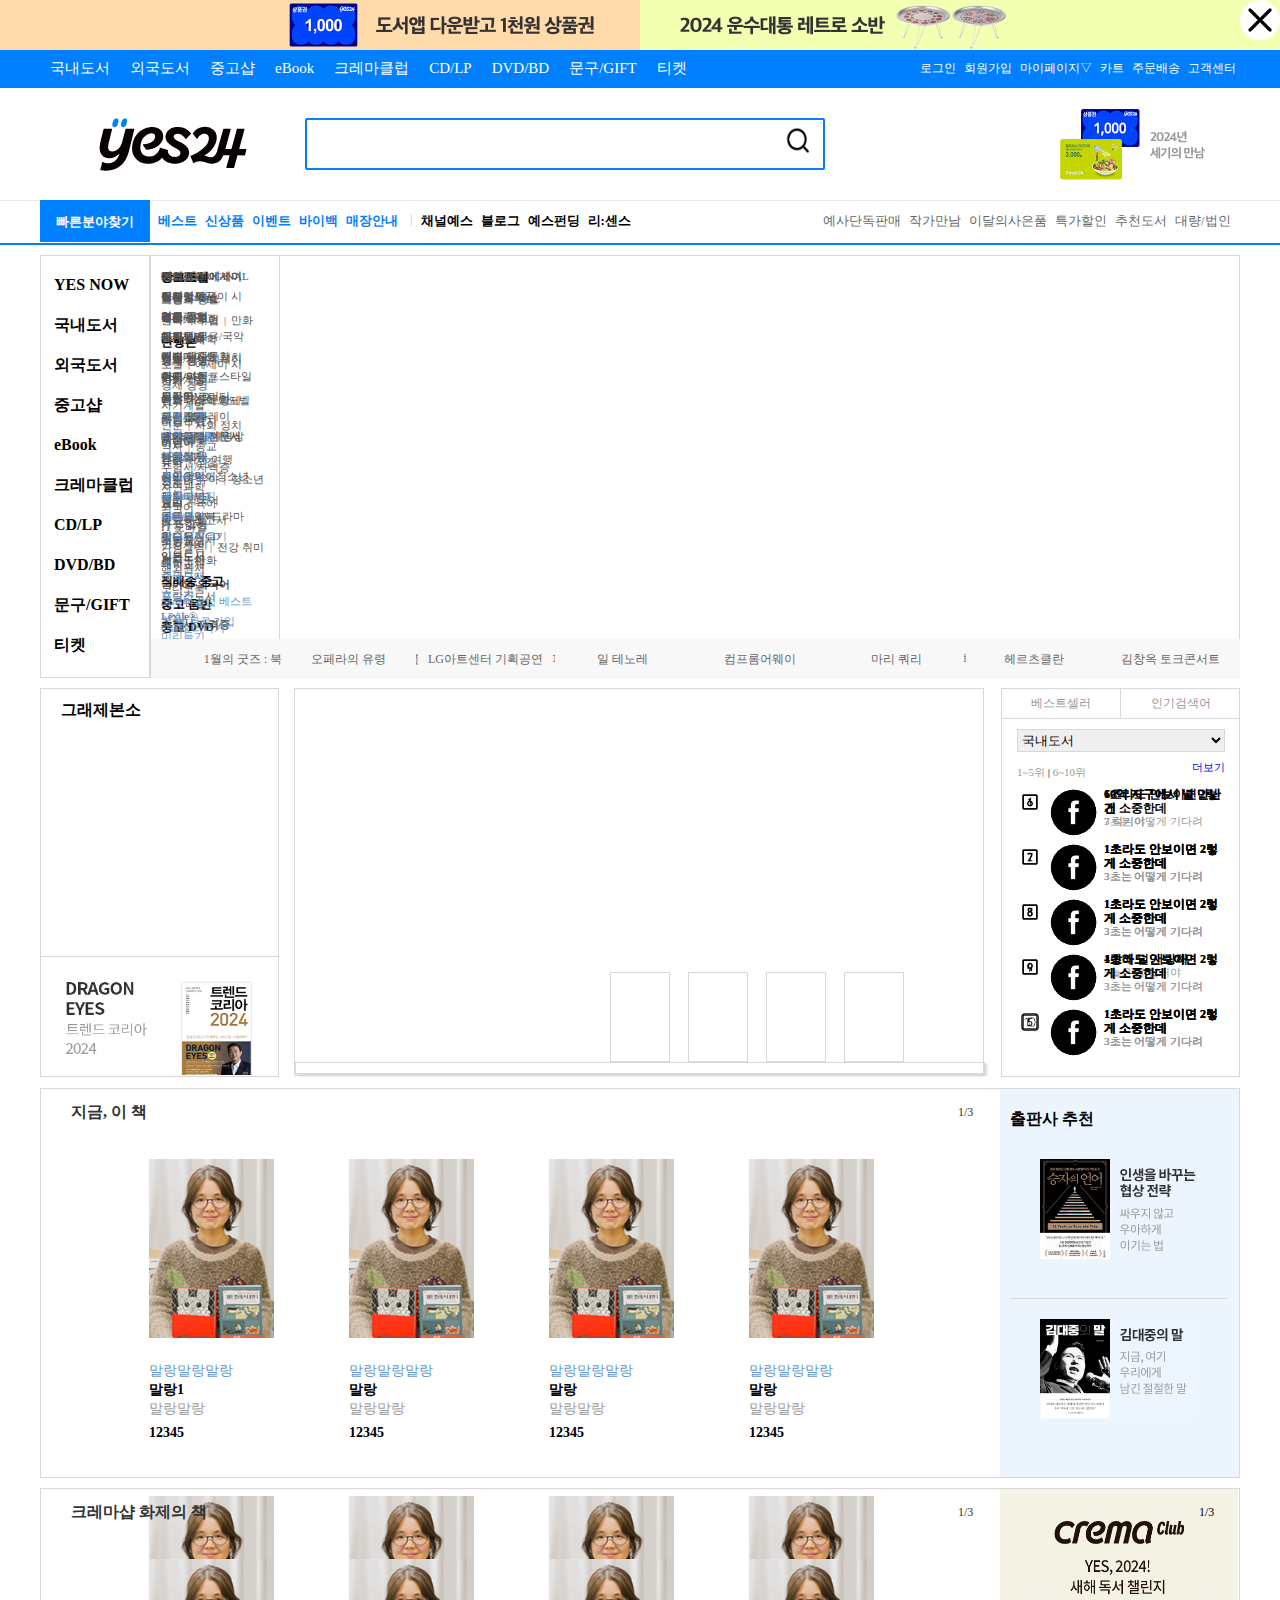
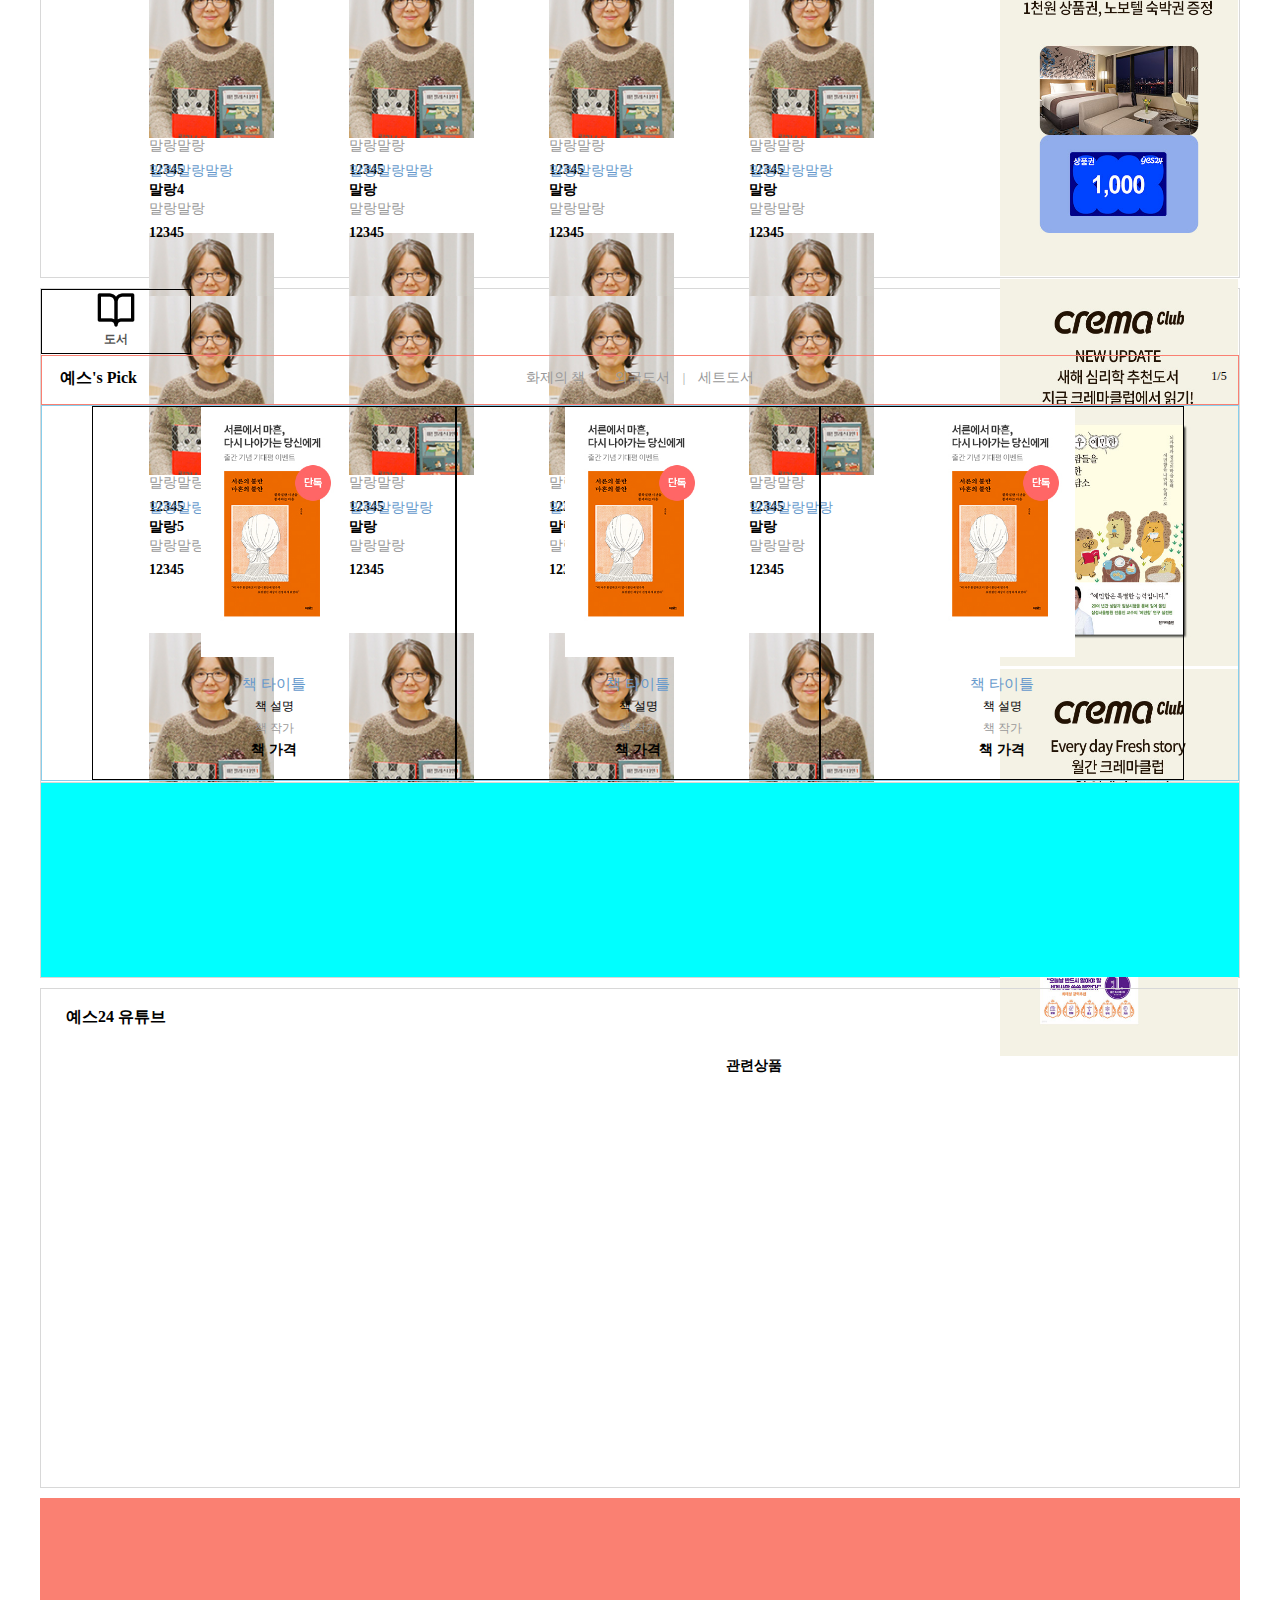
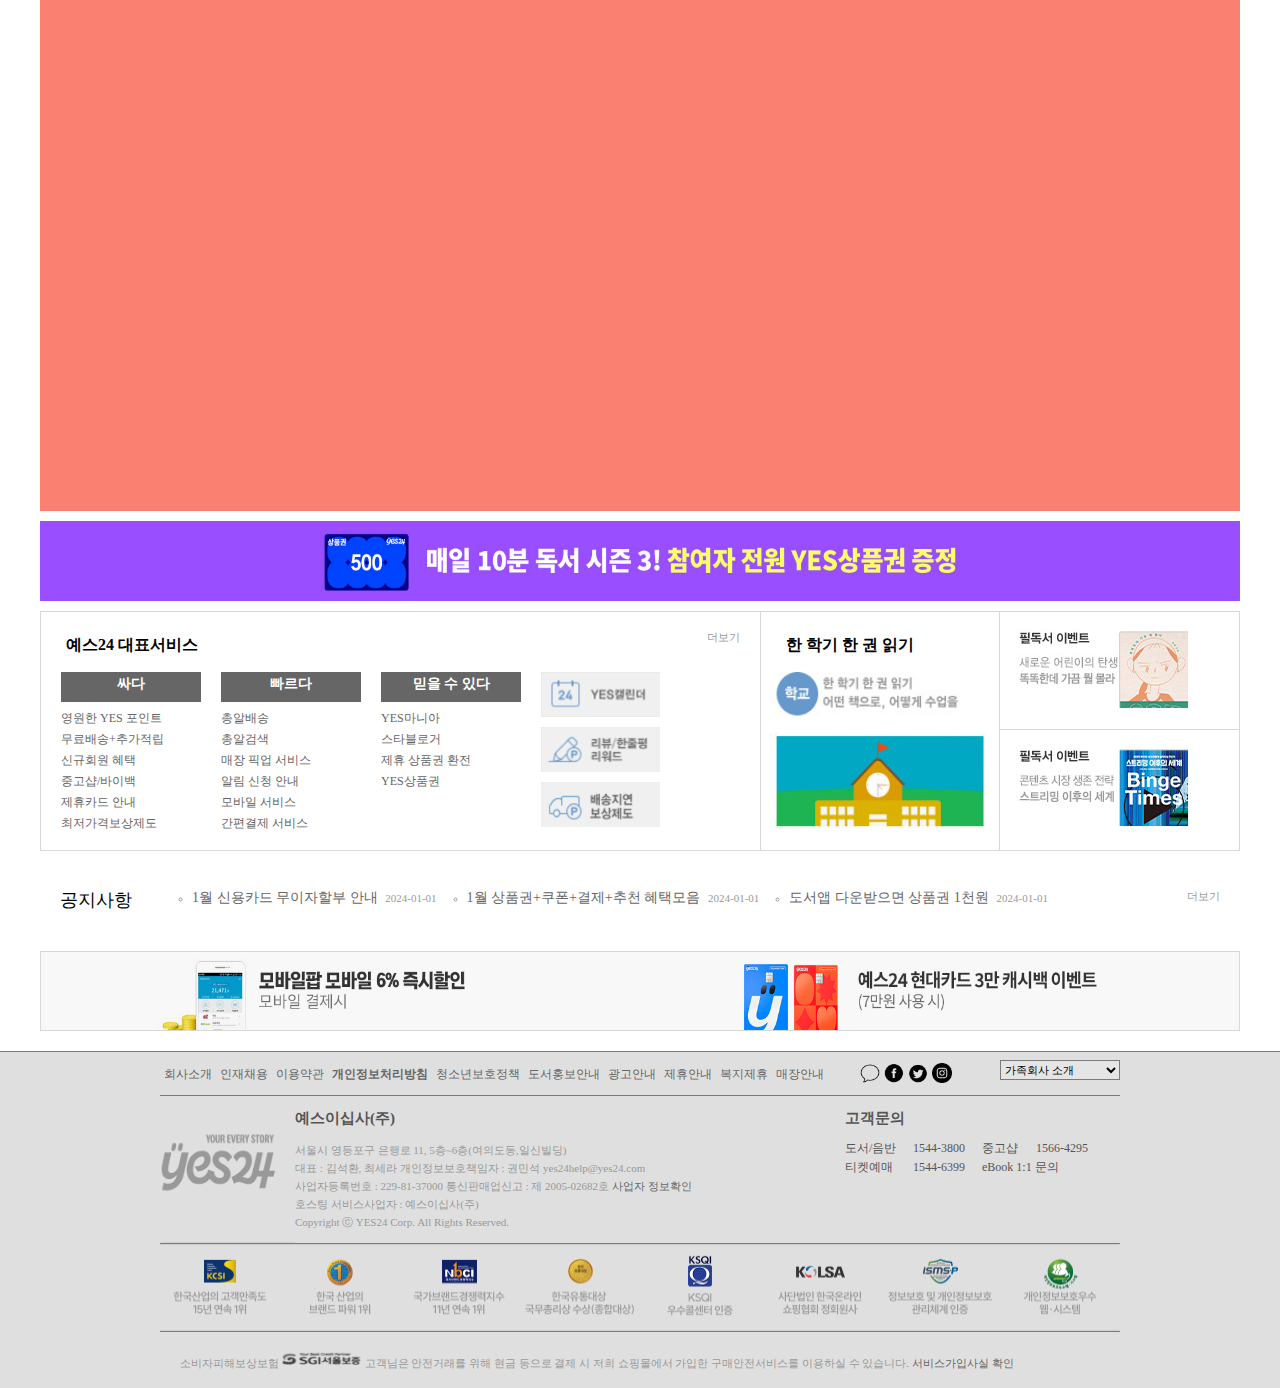
<file: index.html>
<!DOCTYPE html>
<html lang="ko">
<head>
    <meta charset="UTF-8">
    <meta name="viewport" content="width=device-width, initial-scale=1.0">
    <title>예스24 - 김종훈</title>
    <link rel="stylesheet" href="css/reset.css">
    <link rel="stylesheet" href="css/common.css">
    <link rel="stylesheet" href="css/main.css">
    <script
    src="https://code.jquery.com/jquery-3.7.1.js"
    integrity="sha256-eKhayi8LEQwp4NKxN+CfCh+3qOVUtJn3QNZ0TciWLP4="
    crossorigin="anonymous"></script>    
    <script src="js/header_ad.js"></script>
    <script src="js/lower_nav.js"></script>
    <script src="js/fast_search.js"></script>
    <script src="js/slider_1.js"></script>
    <script src="js/slider_2.js"></script>
    <script src="js/slider_3.js"></script>
    <script src="js/slider_4.js"></script>
    <script src="js/slider_5.js"></script>
    <script src="js/slider_6.js"></script>
    <script src="js/slider_7.js"></script>
    <script src="js/slider_8.js"></script>
    <script src="js/slider_9.js"></script>
    <script src="js/slider_10.js"></script>
    <script src="js/slider_11.js"></script>
    <script src="js/today_book.js"></script>
    <script src="js/grae.js"></script>
    <script src="js/now_this_book.js"></script>
    <script src="js/wadai_book.js"></script>
    <script src="js/bestseller_1to6.js"></script>
    <script src="js/youtube.js"></script>
</head> 
<body>
    <div id="header-ad">
        <div id="header-ad-all">
            <div class="header-ad-all">
                <div id="header-ad-left">
                    <div id="header-ad-left-img">
                        <a href="#"><img alt="header-ad" src="img/1229_topbn_480x50_L_01.png"></a>
                    </div>
                </div>
                <div id="header-ad-right">
                    <div id="header-ad-right-img">
                        <a href="#"><img alt="header-ad" src="img/1229_topbn_480x50_R_01.png"></a>
                    </div>
                    <a href="#" id="header-ad-close-btn"><img alt="ad-close" src="img/8666595_x_icon.png"></a>
                </div>
            </div>
            
        </div>
    </div>
    <header  style="background-image: url('img/bgGnbN4.png'); background-size:contain;">
        <div id="header">
            <div id="upper-nav">
                <ul id="upper-nav-left">
                    <li><a href="#">국내도서</a></li>
                    <li><a href="#">외국도서</a></li>
                    <li><a href="#">중고샵</a></li>     
                    <li><a href="#">eBook</a></li>
                    <li><a href="#">크레마클럽</a></li>
                    <li><a href="#">CD/LP</a></li>
                    <li><a href="#">DVD/BD</a></li>
                    <li><a href="#">문구/GIFT</a></li>
                    <li><a href="#">티켓</a></li>
                </ul>
                <ul id="upper-nav-right">
                    <li><a href="#">로그인</a></li>
                    <li><a href="#">회원가입</a></li>
                    <li><a href="#">마이페이지▽</a></li>
                    <li><a href="#">카트</a></li>
                    <li><a href="#">주문배송</a></li>
                    <li><a href="#">고객센터</a></li>
                </ul>
            </div>
            <div id="main-header">
                <div id="logo">
                    <a href="#"><img alt="logo" src="img/logoN4.svg"></a>
                </div>
                <div id="search">
                    <input type="text" id="input-search" maxlength="80">
                    <button for="input-search" id="search-button" ><img src="img/8666693_search_icon.png"></button>
                </div>
                <div id="main-header-banner">
                    <a href="#"><img alt="main-banner" src="img/bn_360x224.jpg"></a>
                </div>
            </div>
            <div id="lower-nav">
                <div id="fast-search">
                    <a href="#"><h2>빠른분야찾기</h2></a>
                    <div id="fast-search-div" style="display: none;">
                        <div id="fast-search-ul-div">
                            <ul>
                                <li class="fast-search-div-li"><a href="#">국내도서</a>
                                    <div class="fast-search-div">
                                        <div class="fast-search-content">
                                            <dl>
                                                <dt><a href="#">국내도서</a></dt>
                                                <dd class="fast-search-dd-1">
                                                    <ul>
                                                        <li><a href="#">소설/시/희곡</a></li>
                                                        <li><a href="#">에세이</a></li>
                                                        <li><a href="#">인문</a></li>
                                                        <li><a href="#">역사</a></li>
                                                        <li><a href="#">예술</a></li>
                                                        <li><a href="#">종교</a></li>
                                                        <li><a href="#">사회 정치</a></li>
                                                        <li><a href="#">자연과학</a></li>
                                                        <li><a href="#">경제 경영</a></li>
                                                        <li><a href="#">자기계발</a></li>
                                                        <li><a href="#">인물</a></li>
                                                        <li><a href="#">유아</a></li>
                                                        <li><a href="#">어린이</a></li>
                                                        <li><a href="#">청소년</a></li>
                                                        <li><a href="#">전집</a></li>
                                                    </ul>
                                                </dd>
                                                <dd class="fast-search-dd-2">
                                                    <ul>
                                                        <li><a href="#">만화</a></li>
                                                        <li><a href="#">라이트노벨</a></li>
                                                        <li><a href="#">여행</a></li>
                                                        <li><a href="#">요리</a></li>
                                                        <li><a href="#">육아</a></li>
                                                        <li><a href="#">가정살림</a></li>
                                                        <li><a href="#">건강 취미</a></li>
                                                        <li><a href="#">잡지</a></li>
                                                        <li><a href="#">대학교재</a></li>
                                                        <li><a href="#">국어 외국어 사전</a></li>
                                                        <li><a href="#">IT 모바일</a></li>
                                                        <li><a href="#">공무원</a></li>
                                                        <li><a href="#">수험서 자격증</a></li>
                                                        <li><a href="#">초등참고서</a></li>
                                                        <li><a href="#">중고등참고서</a></li>
                                                        <li><a href="#">EBS교재</a></li>
                                                    </ul>
                                                </dd>
                                                <div class="fast-search-banner">
                                                    <a href="#"><img alt="1월의 굿즈" src="img/qBook_1214.png"></a>
                                                </div>
                                            </dl>
                                        </div>
                                    </div>
                                </li>
                                <li class="fast-search-div-li"><a href="#">외국도서</a>
                                    <div class="fast-search-div">
                                        <div class="fast-search-content">
                                            <dl>
                                                <dt><a href="#">외국도서</a></dt>
                                                <dd class="fast-search-dd-1">
                                                    <ul>
                                                        <li><a href="#">ELT 사전</a></li>
                                                        <li><a href="#">문학 소설</a></li>
                                                        <li><a href="#">경제 경영</a></li>
                                                        <li><a href="#">인문 사회</a></li>
                                                        <li><a href="#">예술 대중문화</a></li>
                                                        <li><a href="#">취미 라이프스타일</a></li>
                                                        <li><a href="#">컴퓨터</a></li>
                                                        <li><a href="#">자연과학</a></li>
                                                        <li><a href="#">대학교재 전문서</a></li>
                                                        <li><a href="#">해외잡지</a></li>
                                                        <li><a href="#">일본도서</a></li>
                                                        <li><a href="#">중국도서</a></li>
                                                        <li><a href="#">프랑스도서</a></li>
                                                    </ul>
                                                </dd>
                                                <dd class="fast-search-dd-2">
                                                    <ul>
                                                        <li><a href="#">유아 어린이 청소년</a></li>
                                                        <li><a href="#">캐릭터북</a></li>
                                                        <li><a href="#">초등코스북</a></li>
                                                        <li><a href="#">학습서</a></li>
                                                        <li><a href="#">Lexile®</a></li>
                                                    </ul>
                                                </dd>
                                            </dl>
                                            <div class="fast-search-banner"><a href="#"><img alt="넷플릭스 원작 소설 모음" src="img/qFBook_0126.png"></a></div>
                                        </div>
                                    </div>
                                </li>
                                <li class="fast-search-div-li"><a href="#">중고샵</a>
                                    <div class="fast-search-div">
                                        <div class="fast-search-content">
                                            <dl>
                                                <dt><a href="#">중고샵</a></dt>
                                                <dd class="fast-search-dd-wide">
                                                    <ul>
                                                        <li><a href="#">중고 국내도서</a></li>
                                                        <li><a href="#">중고 외국도서</a></li>
                                                        <li><a href="#">직배송 중고도서</a></li>
                                                        <li><a href="#">중고 음반</a></li>
                                                        <li><a href="#">중고 DVD</a></li>
                                                        <li><a href="#">바이백(중고팔기)</a></li>
                                                        <li><a href="#">중고매장</a></li>
                                                    </ul>
                                                </dd>
                                            </dl>
                                            <div class="fast-search-banner"><a href="#"><img alt="직배송 중고책 슈퍼특가" src="img/qUsed_0126.png"></a></div>
                                        </div>
                                    </div>
                                </li>
                                <li class="fast-search-div-li"><a href="#">eBook</a>
                                    <div class="fast-search-div">
                                        <div class="fast-search-content">
                                            <dl>
                                                <dt><a href="#">eBook</a></dt>
                                                <dd class="fast-search-dd-1">
                                                    <ul>
                                                        <li><a href="#">로맨스</a></li>
                                                        <li><a href="#">BL</a></li>
                                                        <li><a href="#">만화</a></li>
                                                        <li><a href="#">소설</a></li>
                                                        <li><a href="#">경제 경영</a></li>
                                                        <li><a href="#">라이트노벨</a></li>
                                                        <li><a href="#">판타지/무협</a></li>
                                                        <li><a href="#">에세이 시</a></li>
                                                        <li><a href="#">인문</a></li>
                                                        <li><a href="#">사회 정치</a></li>
                                                        <li><a href="#">자기계발</a></li>
                                                        <li><a href="#">역사</a></li>
                                                        <li><a href="#">종교</a></li>
                                                        <li><a href="#">예술 대중문화</a></li>
                                                        <li><a href="#">자연과학</a></li>
                                                    </ul>
                                                </dd>
                                                <dd class="fast-search-dd-2">
                                                    <ul>
                                                        <li><a href="#">가정 살림</a></li>
                                                        <li><a href="#">건강 취미 여행</a></li>
                                                        <li><a href="#">어린이 유아</a></li>
                                                        <li><a href="#">청소년</a></li>
                                                        <li><a href="#">국어 외국어</a></li>
                                                        <li><a href="#">IT 모바일</a></li>
                                                        <li><a href="#">대학교재</a></li>
                                                        <li><a href="#">수험서 자격증</a></li>
                                                        <li><a href="#">잡지</a></li>
                                                        <li><a href="#">해외원서</a></li>
                                                        <li><a href="#">오디오북</a></li>
                                                        <li><a href="#">무료eBook</a></li>
                                                        <li><a href="#">eBook리더기</a></li>
                                                    </ul>
                                                </dd>
                                            </dl>
                                            <div class="fast-search-banner"><a href="#"><img alt="네네 장르사용설명서" src="img/qEBook_1017.png"></a></div>
                                        </div>
                                    </div>
                                </li>
                                <li class="fast-search-div-li"><a href="#">크레마클럽</a>
                                    <div class="fast-search-div">
                                        <div class="fast-search-content">
                                            <dl>
                                                <dt><a href="#">크레마클럽</a></dt>
                                                <dd class="fast-search-dd-wide">
                                                    <ul>
                                                        <li><a href="#">YES24 ORIGINAL</a></li>
                                                        <li><a href="#">소설</a><em style="font-size:10px; color:#555; padding:0 5px;">|</em><a href="#">에세이 시</a></li>
                                                        <li><a href="#">경제 경영</a></li>
                                                        <li><a href="#">자기계발</a></li>
                                                        <li><a href="#">인문</a><em style="font-size:10px; color:#555; padding:0 5px;">|</em><a href="#">사회 정치</a></li>
                                                        <li><a href="#">역사</a><em style="font-size:10px; color:#555; padding:0 5px;">|</em><a href="#">종교</a></li>
                                                        <li><a href="#">예술 대중문화</a></li>
                                                        <li><a href="#">자연과학</a></li>
                                                        <li><a href="#">가정 살림</a></li>
                                                        <li><a href="#">건강 취미 여행</a></li>
                                                        <li><a href="#">어린이 유아</a><em style="font-size:10px; color:#555; padding:0 5px;">|</em><a href="#">청소년</a></li>
                                                        <li><a href="#">국어 외국어</a></li>
                                                        <li><a href="#">IT 모바일</a></li>
                                                        <li><a href="#">대학교재</a></li>
                                                        <li><a href="#">잡지</a><em style="font-size:10px; color:#555; padding:0 5px;">|</em><a href="#">만화</a></li>
                                                    </ul>
                                                </dd>
                                            </dl>
                                            <div class="fast-search-banner"><a href="#"><img alt="CremaClub" src="img/qCrema_0818.png"></a></div>
                                        </div>
                                    </div>
                                </li>
                                <li class="fast-search-div-li"><a href="#">CD/LP</a>
                                    <div class="fast-search-div">
                                        <div class="fast-search-content">
                                            <dl>
                                                <dt><a href="#">CD/LP</a></dt>
                                                <dd class="fast-search-dd-1">
                                                    <ul>
                                                        <li><a href="#">가요</a></li>
                                                        <li><a href="#">클래식</a></li>
                                                        <li><a href="#">POP</a></li>
                                                        <li><a href="#">ROCK</a></li>
                                                        <li><a href="#">재즈</a></li>
                                                        <li><a href="#">OST</a></li>
                                                        <li><a href="#">뮤직 DVD</a></li>
                                                        <li><a href="#">뮤직 블루레이</a></li>
                                                        <li><a href="#">유아/어린이/명상</a></li>
                                                        <li><a href="#">뉴에이지</a></li>
                                                        <li><a href="#">종교음악</a></li>
                                                        <li><a href="#">국악</a></li>
                                                        <li><a href="#">일본음악</a></li>
                                                        <li><a href="#">월드뮤직</a></li>
                                                        <li><a href="#">예약음반</a></li>
                                                    </ul>
                                                </dd>
                                                <dd class="fast-search-dd-2">
                                                    <ul>
                                                        <li><a href="#">중고음반</a></li>
                                                        <li><a href="#">스타샵</a></li>
                                                        <li><a href="#">해외 구매</a></li>
                                                        <li><a href="#">LP(Vinyl)샵</a></li>
                                                        <li><a href="#">스페셜샵</a></li>
                                                    </ul>
                                                </dd>
                                            </dl>
                                            <div class="fast-search-banner"><a href="#"><img alt="임윤찬 앨범" src="img/qCDLP_0619.png"></a></div>
                                        </div>
                                    </div>
                                </li>
                                <li class="fast-search-div-li"><a href="#">DVD/BD</a>
                                    <div class="fast-search-div">
                                        <div class="fast-search-content">
                                            <dl>
                                                <dt><a href="#">DVD/BD</a></dt>
                                                <dd class="fast-search-dd-1">
                                                    <ul>
                                                        <li><a href="#">예약판매</a></li>
                                                        <li><a href="#">스틸북샵</a></li>
                                                        <li><a href="#">예스24 단독구매</a></li>
                                                        <li><a href="#">블루레이</a></li>
                                                        <li><a href="#">해외구매</a></li>
                                                        <li><a href="#">애니메이션</a></li>
                                                        <li><a href="#">액션/SF</a></li>
                                                        <li><a href="#">드라마/코미디</a></li>
                                                        <li><a href="#">고전/명화</a></li>
                                                        <li><a href="#">3D 블루레이</a></li>
                                                        <li><a href="#">다큐/교육</a></li>
                                                        <li><a href="#">성인(19)</a></li>
                                                        <li><a href="#">뮤직DVD</a></li>
                                                        <li><a href="#">국내외 TV드라마</a></li>
                                                        <li><a href="#">비디오/VCD</a></li>
                                                    </ul>
                                                </dd>
                                                <dd class="fast-search-dd-2">
                                                    <ul>
                                                        <li><a href="#">독립,인디영화</a></li>
                                                        <li><a href="#">공포 / 스릴러</a></li>
                                                    </ul>
                                                </dd>
                                            </dl>
                                            <div class="fast-search-banner"><a href="#"><img alt="바이올렛에버가든" src="img/qDVD_0109.png"></a></div>
                                        </div>
                                    </div>
                                </li>
                                <li class="fast-search-div-li"><a href="#">문구</a>
                                    <div class="fast-search-div">
                                        <div class="fast-search-content">
                                            <dl>
                                                <dt><a href="#">문구</a></dt>
                                                <dd class="fast-search-dd-wide">
                                                    <ul>
                                                        <li><a href="#">예스굿즈</a></li>
                                                        <li><a href="#">디자인문구</a></li>
                                                        <li><a href="#">학습/독서</a></li>
                                                        <li><a href="#">디지털</a></li>
                                                        <li><a href="#">리빙</a></li>
                                                        <li><a href="#">취미/여행</a></li>
                                                        <li><a href="#">유아동</a></li>
                                                        <li><a href="#">패션잡화</a></li>
                                                        <li><a href="#">반려동물</a></li>
                                                        <li><a href="#">1인샵</a></li>
                                                    </ul>
                                                </dd>
                                            </dl>
                                            <div class="fast-search-banner"><a href="#"><img alt="슈퍼세일" src="img/qGift_0126.png"></a></div>
                                        </div>
                                    </div>
                                </li>
                                <li class="fast-search-div-li"><a href="#">티켓</a>
                                    <div class="fast-search-div">
                                        <div class="fast-search-content">
                                            <dl>
                                                <dt><a href="#">티켓</a></dt>
                                                <dd class="fast-search-dd-wide">
                                                    <ul>
                                                        <li><a href="#">콘서트</a></li>
                                                        <li><a href="#">뮤지컬</a></li>
                                                        <li><a href="#">연극</a></li>
                                                        <li><a href="#">클래식/무용/국악</a></li>
                                                        <li><a href="#">전시/행사</a></li>
                                                        <li><a href="#">가족/아동</a></li>
                                                    </ul>
                                                </dd>
                                            </dl>
                                            <div class="fast-search-banner"><a href="#"><img alt="티켓예매" src="img/qTicket_0126.png"></a></div>
                                        </div>
                                    </div>
                                </li>
                            </div>
                        </ul>
                    </div>
                </div>
                <div id="lower-nav-12">
                    <div id="lower-nav-1">
                        <ul>
                            <li><a href="#">베스트</a></li>
                            <li><a href="#">신상품</a></li>
                            <li><a href="#">이벤트</a></li>
                            <li><a href="#">바이백</a></li>
                            <li><a href="#">매장안내</a></li>
                        </ul>
                    </div>
                    <p>|</p>
                    <div id="lower-nav-2">
                        <ul>
                            <li><a href="#">채널예스</a></li>
                            <li><a href="#">블로그</a></li>
                            <li><a href="#">예스펀딩</a></li>
                            <li><a href="#">리:센스</a></li>
                        </ul>
                    </div>
                </div>
                <div id="lower-nav-3">
                    <ul>
                        <li><a href="#">예사단독판매</a></li>
                        <li><a href="#">작가만남</a></li>
                        <li><a href="#">이달의사은품</a></li>
                        <li><a href="#">특가할인</a></li>
                        <li><a href="#">추천도서</a></li>
                        <li><a href="#">대량/법인</a></li>
                    </ul>
                </div>
            </div>
        </div>
    </header>
    <!--메인 슬라이드 시작-->
    <div id="slider-section">
        <ul id="slider-main-ul">
            <li><a href="#">YES NOW</a>
                <div class="slider-box">
                    <div class="slider-content">
                        <div class="slider-sub-content" >
                            <div class="yesnow-content-img yesnow-img">
                                <a href="#"><img alt="yesnow_1" src="img/slider_yesnow_1.jpg"></a>
                            </div>
                            <div id="title-1" class="slider-sub-title yesnow-title"><a href="#">1월의 굿즈 : 북파우치 & 토트백</a></div>
                        </div>
                        <div class="slider-sub-content"  style="width:1089px;">
                            <div class="yesnow-content-img yesnow-img">
                                <a href="#"><img alt="yesnow_2" src="img/slider_yesnow_2.jpg"></a>
                            </div>
                            <div id="title-2" class="slider-sub-title yesnow-title"><a href="#">매일 10분 독서 시즌3</a></div>
                        </div>
                        <div class="slider-sub-content"  style="width:1089px;">
                            <div class="yesnow-content-img  yesnow-img">
                                <a href="#"><img alt="yesnow_3" src="img/slider_yesnow_3.jpg"></a>
                            </div>
                            <div id="title-3" class="slider-sub-title yesnow-title"><a href=#>어크로스 브랜드전</a></div>
                        </div>
                        <div class="slider-sub-content"  style="width:1089px;">
                            <div class="yesnow-content-img  yesnow-img">
                                <a href="#"><img alt="yesnow_4" src="img/slider_yesnow_4.jpg"></a>
                            </div>
                            <div id="title-4" class="slider-sub-title yesnow-title"><a href="#">신간 소개</a></div>
                        </div>
                    </div>
                </div>
            </li>
            <li><a href="#">국내도서</a>
                <div class="slider-box">
                    <div class="slider-content">
                        <div class="slider-sub-ul">
                            <ul class="slider-sub-ul-1">
                                <li><a href="#" style="font-weight: bolder;">소설/시</a><em style="font-size:10px; color:#555; padding:0 5px;">|</em><a href="#" style="font-weight: bolder;">에세이</a></li>
                                <li><a href="#" style="font-weight: bolder;">인문</a><em style="font-size:10px; color:#555; padding:0 5px;">|</em><a href="#">역사</a></li>
                                <li><a href="#">예술</a><em style="font-size:10px; color:#555; padding:0 5px;">|</em><a href="#">종교</a></li>
                                <li><a href="#">사회</a><em style="font-size:10px; color:#555; padding:0 5px;">|</em><a href="#">과학</a></li>
                                <li><a href="#" style="font-weight: bolder;">경제 경영</a></li>
                                <li><a href="#">자기계발</a></li>
                                <li><a href="#">만화</a><em style="font-size:10px; color:#555; padding:0 5px;">|</em><a href="#">라이트노벨</a></li>
                                <li><a href="#">여행</a><em style="font-size:10px; color:#555; padding:0 5px;">|</em><a href="#">잡지</a></li>
                                <li><a href="#" style="font-weight: bolder;">어린이</a></li>
                                <li><a href="#">유아</a><em style="font-size:10px; color:#555; padding:0 5px;">|</em><a href="#">전집</a></li>
                                <li><a href="#">청소년</a></li>
                                <li><a href="#" style="font-weight: bolder;">요리</a><em style="font-size:10px; color:#555; padding:0 5px;">|</em><a href="#">육아</a></li>
                                <li><a href="#">가정 살림</a></li>
                                <li><a href="#">건강 취미</a></li>
                                <li><a href="#">대학교재</a></li>
                                <li><a href="#" style="font-weight: bolder;">국어와 외국어</a></li>
                                <li><a href="#">IT 모바일</a></li>
                                <li><a href="#" style="font-weight: bolder;">수험서 자격증</a></li>
                                <li><a href="#">초등참고서</a></li>
                                <li><a href="#" style="font-weight: bolder;">중고등참고서</a></li>
                            </ul>
                        </div>
                        <div class="slider-sub-content">
                            <div class="slider-sub-img korean-img">
                                <a href="#"><img alt="korean_book" src="img/korean_book_1.jpg"></a>
                            </div>
                            <div class="slider-sub-title korean-title" id="title-kor1"><a href="#">푸바오 사랑해</a></div>
                        </div>
                        <div class="slider-sub-content">
                            <div class="slider-sub-img korean-img">
                                <a href="#"><img alt="korean_book" src="img/korean_book_2.jpg"></a>
                            </div>
                            <div class="slider-sub-title korean-title" id="title-kor2"><a href="#">나의 용돈 일기</a></div>
                        </div>
                        <div class="slider-sub-content">
                            <div class="slider-sub-img korean-img">
                                <ul>
                                    <li><a href="#"><img alt="korean-img" src="img/korean_book_3_1.jpg"></a></li>
                                    <li><a href="#"><img alt="korean-img" src="img/korean_book_3_2.jpg"></a></li>
                                    <li><a href="#"><img alt="korean-img" src="img/korean_book_3_3.jpg"></a></li>
                                </ul>
                            </div>
                            <div class="slider-sub-title korean-title" id="title-kor3"><a href="#">MD 추천</a></div>
                        </div>
                        <div class="slider-sub-content">
                            <div class="slider-sub-img korean-img">
                                <ul>
                                    <li><a href="#"><img alt="korean-img" src="img/korean_book_4_1.jpg"></a></li>
                                    <li><a href="#"><img alt="korean-img" src="img/korean_book_4_2.jpg"></a></li>
                                    <li><a href="#"><img alt="korean-img" src="img/korean_book_4_3.jpg"></a></li>
                                </ul>
                            </div>
                            <div class="slider-sub-title korean-title" id="title-kor4"><a href="#">HOT! 이벤트</a></div>
                        </div>
                        <div class="slider-sub-content">
                            <div class="slider-sub-img korean-img">
                                <ul>
                                    <li><a href="#"><img alt="korean-img" src="img/korean_book_5_1.jpg"></a></li>
                                    <li><a href="#"><img alt="korean-img" src="img/korean_book_5_2.jpg"></a></li>
                                    <li><a href="#"><img alt="korean-img" src="img/korean_book_5_3.jpg"></a></li>
                                </ul>
                            </div>
                            <div class="slider-sub-title korean-title" id="title-kor5"><a href="#">화제의 책</a></div>
                        </div>
                        <div class="slider-sub-content">
                            <div class="slider-sub-img korean-img">
                                <ul>
                                    <li><a href="#"><img alt="korean-img" src="img/korean_book_6_1.jpg"></a></li>
                                    <li><a href="#"><img alt="korean-img" src="img/korean_book_6_2.jpg"></a></li>
                                    <li><a href="#"><img alt="korean-img" src="img/korean_book_6_3.png"></a></li>
                                </ul>
                            </div>
                            <div class="slider-sub-title korean-title" id="title-kor6"><a href="#">이주의 책</a></div>
                        </div>
                        <div class="slider-sub-content">
                            <div class="slider-sub-img korean-img">
                                <ul>
                                    <li><a href="#"><img alt="korean-img" src="img/korean_book_7_1.jpg"></a></li>
                                    <li><a href="#"><img alt="korean-img" src="img/korean_book_7_2.jpg"></a></li>
                                    <li><a href="#"><img alt="korean-img" src="img/korean_book_7_3.jpg"></a></li>
                                </ul>
                            </div>
                            <div class="slider-sub-title korean-title" id="title-kor7"><a href="#">이책 어때?</a></div>
                        </div>
                    </div>
                </div>
            </li>
            <li><a href="#">외국도서</a>
                <div class="slider-box">
                    <div class="slider-content">
                        <div class="slider-sub-ul">
                            <ul class="slider-sub-ul-1">
                                <li><a href="#" style="font-weight: bolder;">ELT 사전</a></li>
                                <li><a href="#">문학 소설</a></li>
                                <li><a href="#">경제 경영</a></li>
                                <li><a href="#">인문 사회</a></li>
                                <li><a href="#">예술 대중문화</a></li>
                                <li><a href="#">취미 라이프스타일</a></li>
                                <li><a href="#">컴퓨터</a></li>
                                <li><a href="#">자연과학</a></li>
                                <li><a href="#" style="font-weight: bolder;">대학교재 전문서</a></li>
                                <li><a href="#">해외잡지</a></li>
                                <li><a href="#">유아어린이청소년</a></li>
                                <li><a href="#">캐릭터북</a></li>
                                <li><a href="#">초등코스북</a></li>
                                <li><a href="#">학습서</a></li>
                                <li><a href="#" style="font-weight: bolder;">일본도서</a></li>
                                <li><a href="#">중국도서</a></li>
                                <li><a href="#">프랑스도서</a></li>
                                <li><a href="#">Lexile®</a></li>
                            </ul>
                        </div>
                        <div class="slider-sub-content">
                            <div class="slider-sub-img foreign-img">
                                <a href="#"><img alt="foreign_book" src="img/foreign_book_1.jpg"></a>
                            </div>
                            <div class="slider-sub-title foreign-title" id="title-for1"><a href="#">아가일 댓글 이벤트</a></div>
                        </div>
                        <div class="slider-sub-content">
                            <div class="slider-sub-img foreign-img">
                                <a href="#"><img alt="foreign_book" src="img/foreign_book_2.jpg"></a>
                            </div>
                            <div class="slider-sub-title foreign-title" id="title-for2"><a href="#">신간/베스트셀러</a></div>
                        </div>
                        <div class="slider-sub-content">
                            <div class="slider-sub-img foreign-img">
                                <a href="#"><img alt="foreign_book" src="img/foreign_book_3.jpg"></a>
                            </div>
                            <div class="slider-sub-title foreign-title" id="title-for3"><a href="#">세트 특가전</a></div>
                        </div>
                        <div class="slider-sub-content">
                            <div class="slider-sub-img foreign-img">
                                <a href="#"><img alt="foreign_book" src="img/foreign_book_4.jpg"></a>
                            </div>
                            <div class="slider-sub-title foreign-title" id="title-for4"><a href="#">겨울방학 영어 공부</a></div>
                        </div>
                        <div class="slider-sub-content">
                            <div class="slider-sub-img foreign-img">
                                <a href="#"><img alt="foreign_book" src="img/foreign_book_5.jpg"></a>
                            </div>
                            <div class="slider-sub-title foreign-title" id="title-for5"><a href="#">영어 원서 특가전</a></div>
                        </div>
                        <div class="slider-sub-content">
                            <div class="slider-sub-img foreign-img">
                                <ul>
                                    <li><a href="#"><img alt="foreign-img" src="img/foreign_book_6_1.jpg"></a></li>
                                    <li><a href="#"><img alt="foreign-img" src="img/foreign_book_6_2.jpg"></a></li>
                                    <li><a href="#"><img alt="foreign-img" src="img/foreign_book_6_3.jpg"></a></li>
                                </ul>
                            </div>
                            <div class="slider-sub-title foreign-title" id="title-for6"><a href="#">MD 추천</a></div>
                        </div>
                    </div>
                </div>
            </li>
            <li><a href="#">중고샵</a>
                <div class="slider-box">
                    <div class="slider-content">
                    <div class="slider-sub-ul">
                        <a href="#"><h4>중고도서</h4></a>
                        <ul class="slider-sub-ul-1">
                            <li><a href="#">가정과 생활</a></li>
                            <li><a href="#">국어/외국어</a></li>
                            <li><a href="#">대학교재</a></li>
                            <li><a href="#">소설/시</a><em style="font-size:10px; color:#555; padding:0 5px;">|</em><a href="#">에세이</a></li>
                            <li><a href="#">만화</a></li>
                            <li><a href="#">비즈니스와 경제</a></li>
                            <li><a href="#">자기관리</a></li>
                            <li><a href="#">어린이</a></li>
                            <li><a href="#">유아</a></li>
                            <li><a href="#">인문</a></li>
                            <li><a href="#">전집</a></li>
                            <li><a href="#">중고등참고서</a></li>
                            <li><a href="#">초등참고서</a></li>
                            <li><a href="#">외국도서</a></li>
                        </ul>
                        <a href="#"><h4>직배송 중고</h4></a>
                        <a href="#"><h4>중고 음반</h4></a>
                        <a href="#"><h4>중고 DVD</h4></a>
                        <a href="#"><h4>매장안내</h4></a>
                    </div>
                    <div class="slider-sub-content">
                        <div class="slider-sub-img used-img">
                            <a href="#"><img alt="used_book" src="img/used_1.jpg"></a>
                        </div>
                        <div class="slider-sub-title used-title" id="title-used1"><a href="#">편의점 택배</a></div>
                    </div>
                    <div class="slider-sub-content">
                        <div class="slider-sub-img used-img">
                            <a href="#"><img alt="used_book" src="img/used_2.jpg"></a>
                        </div>
                        <div class="slider-sub-title used-title" id="title-used2"><a href="#">중고전집 특가</a></div>
                    </div>
                    <div class="slider-sub-content">
                        <div class="slider-sub-img used-img">
                            <a href="#"><img alt="used_book" src="img/used_3.jpg"></a>
                        </div>
                        <div class="slider-sub-title used-title" id="title-used3"><a href="#">중고샵 할인혜택</a></div>
                    </div>
                    <div class="slider-sub-content">
                        <div class="slider-sub-img used-img">
                            <a href="#"><img alt="used_book" src="img/used_4.jpg"></a>
                        </div>
                        <div class="slider-sub-title used-title" id="title-used4"><a href="#">매장 배송 중고</a></div>
                    </div>
                    <div class="slider-sub-content">
                        <div class="slider-sub-img used-img">
                            <a href="#"><img alt="used_book" src="img/used_5.jpg"></a>
                        </div>
                        <div class="slider-sub-title used-title" id="title-used5"><a href="#">금주의 바이백</a></div>
                    </div>
                    <div class="slider-sub-content">
                        <div class="slider-sub-img used-img">
                            <a href="#"><img alt="used_book" src="img/used_6.jpg"></a>
                        </div>
                        <div class="slider-sub-title used-title" id="title-used6"><a href="#">직배송 중고책 슈퍼특가</a></div>
                    </div>
                </div>
            </li>
            <li><a href="#">eBook</a>
                <div class="slider-box">
                    <div class="slider-content">
                        <div class="slider-sub-ul">
                            <a href="#"><h4>장르소설</h4></a>
                            <ul class="slider-sub-ul-1">
                                <li><a href="#">로맨스</a><em style="font-size:10px; color:#555; padding:0 5px;">|</em><a href="#">BL</a></li>
                                <li><a href="#">판타지/무협</a><em style="font-size:10px; color:#555; padding:0 5px;">|</em><a href="#">만화</a></li>
                            </ul>
                            <a href="#"><h4>단행본</h4></a>
                            <ul class="slider-sub-ul-1">
                                <li><a href="#">소설</a><em style="font-size:10px; color:#555; padding:0 5px;">|</em><a href="#">에세이 시</a></li>
                                <li><a href="#">경제 경영</a></li>
                                <li><a href="#">자기계발</a></li>
                                <li><a href="#">인문</a><em style="font-size:10px; color:#555; padding:0 5px;">|</em><a href="#">사회 정치</a></li>
                                <li><a href="#">역사</a><em style="font-size:10px; color:#555; padding:0 5px;">|</em><a href="#">종교</a></li>
                                <li><a href="#">수험서/자격증</a></li>
                                <li><a href="#">자연과학</a></li>
                                <li><a href="#">외국어</a></li>
                                <li><a href="#">IT 모바일</a></li>
                                <li><a href="#">가정살림</a><em style="font-size:10px; color:#555; padding:0 5px;">|</em><a href="#">전강 취미</a></li>
                                <li><a href="#">해외원서</a></li>
                                <li><a href="#">오디오북</a></li>
                            </ul>
                            
                            <ul class="slider-sub-ul-2">
                                <li><a href="#">eBook 리더기</a></li>
                                <li><a href="#">디지털머니</a></li>
                                <li><a href="#">단독 선출간</a></li>
                            </ul>
                        </div>
                        <div class="slider-sub-content">
                            <div class="slider-sub-img eBook-img">
                                <a href="#"><img alt="eBook_book" src="img/eBook_1.jpg"></a>
                            </div>
                            <div class="slider-sub-title eBook-title" id="title-eBook1"><a href="#">작가정신 <향></a></div>
                        </div>
                        <div class="slider-sub-content">
                            <div class="slider-sub-img eBook-img">
                                <a href="#"><img alt="eBook_book" src="img/eBook_2.jpg"></a>
                            </div>
                            <div class="slider-sub-title eBook-title" id="title-eBook2"><a href="#">킨더랜드</a></div>
                        </div>
                        <div class="slider-sub-content">
                            <div class="slider-sub-img eBook-img">
                                <ul>
                                    <li><a href="#"><img alt="eBook-img" src="img/eBook_3_1.jpg"></a></li>
                                    <li><a href="#"><img alt="eBook-img" src="img/eBook_3_2.jpg"></a></li>
                                    <li><a href="#"><img alt="eBook-img" src="img/eBook_3_3.jpg"></a></li>
                                </ul>
                            </div>
                            <div class="slider-sub-title eBook-title" id="title-eBook3"><a href="#">이 주의 책</a></div>
                        </div>
                        <div class="slider-sub-content">
                            <div class="slider-sub-img eBook-img">
                                <ul>
                                    <li><a href="#"><img alt="eBook-img" src="img/eBook_4_1.png"></a></li>
                                    <li><a href="#"><img alt="eBook-img" src="img/eBook_4_2.jpg"></a></li>
                                    <li><a href="#"><img alt="eBook-img" src="img/eBook_4_3.jpg"></a></li>
                                </ul>
                            </div>
                            <div class="slider-sub-title eBook-title" id="title-eBook4"><a href="#">이 주의 이벤트</a></div>
                        </div>
                        <div class="slider-sub-content">
                            <div class="slider-sub-img eBook-img">
                                <a href="#"><img alt="eBook_book" src="img/eBook_5.jpg"></a>
                            </div>
                            <div class="slider-sub-title eBook-title" id="title-eBook5"><a href="#">과학책 초특가</a></div>
                        </div>
                        <div class="slider-sub-content">
                            <div class="slider-sub-img eBook-img">
                                <a href="#"><img alt="eBook_book" src="img/eBook_6.jpg"></a>
                            </div>
                            <div class="slider-sub-title eBook-title" id="title-eBook6"><a href="#">리밋 허니 2 UP!</a></div>
                        </div>
                        <div class="slider-sub-content">
                            <div class="slider-sub-img eBook-img">
                                <a href="#"><img alt="eBook_book" src="img/eBook_7.jpg"></a>
                            </div>
                            <div class="slider-sub-title eBook-title" id="title-eBook7"><a href="#">AK 브랜드전</a></div>
                        </div>
                    </div>
                </div>
            </li>
            <li><a href="#">크레마클럽</a>
                <div class="slider-box">
                    <div class="slider-content">
                        <div class="slider-sub-ul">
                            <ul class="slider-sub-ul-1">
                                <li><a href="#">YES24 ORIGINAL</a></li>
                                <li><a href="#">소설</a><em style="font-size:10px; color:#555; padding:0 5px;">|</em><a href="#">에세이 시</a></li>
                                <li><a href="#">경제 경영</a></li>
                                <li><a href="#">자기계발</a></li>
                                <li><a href="#">인문</a><em style="font-size:10px; color:#555; padding:0 5px;">|</em><a href="#">사회 정치</a></li>
                                <li><a href="#">역사</a><em style="font-size:10px; color:#555; padding:0 5px;">|</em><a href="#">종교</a></li>
                                <li><a href="#">예술 대중문화</a></li>
                                <li><a href="#">자연과학</a></li>
                                <li><a href="#">가정 살림</a></li>
                                <li><a href="#">건강 취미 여행</a></li>
                                <li><a href="#">어린이 유아</a><em style="font-size:10px; color:#555; padding:0 5px;">|</em><a href="#">청소년</a></li>
                                <li><a href="#">국어 외국어</a></li>
                                <li><a href="#">IT 모바일</a></li>
                                <li><a href="#">대학교재</a></li>
                                <li><a href="#">잡지</a><em style="font-size:10px; color:#555; padding:0 5px;">|</em><a href="#">만화</a></li>
                            </ul>
                            <ul class="slider-sub-ul-2">
                                <li><a href="#">크레마클럽 베스트</a></li>
                                <li><a href="#">첫 달 무료 가입</a></li>
                            </ul>
                        </div>
                        <div class="slider-sub-content">
                            <div class="slider-sub-img crema-img">
                                <a href="#"><img alt="crema_book" src="img/crema_1.jpg"></a>
                            </div>
                            <div class="slider-sub-title crema-title" id="title-crema1"><a href="#">새해 독서 챌린지!</a></div>
                        </div>
                        <div class="slider-sub-content">
                            <div class="slider-sub-img crema-img">
                                <a href="#"><img alt="crema_book" src="img/crema_2.jpg"></a>
                            </div>
                            <div class="slider-sub-title crema-title" id="title-crema2"><a href="#">장류진 신작 기대평</a></div>
                        </div>
                        <div class="slider-sub-content">
                            <div class="slider-sub-img crema-img">
                                <a href="#"><img alt="crema_book" src="img/crema_3.jpg"></a>
                            </div>
                            <div class="slider-sub-title crema-title" id="title-crema3"><a href="#">MD's Pick</a></div>
                        </div>
                        <div class="slider-sub-content">
                            <div class="slider-sub-img crema-img">
                                <a href="#"><img alt="crema_book" src="img/crema_4.jpg"></a>
                            </div>
                            <div class="slider-sub-title crema-title" id="title-crema4"><a href="#">주간 큐레이션</a></div>
                        </div>
                        <div class="slider-sub-content">
                            <div class="slider-sub-img crema-img">
                                <a href="#"><img alt="crema_book" src="img/crema_5.jpg"></a>
                            </div>
                            <div class="slider-sub-title crema-title" id="title-crema5"><a href="#">크레마 리모컨 2세대 출시</a></div>
                        </div>
                        <div class="slider-sub-content">
                            <div class="slider-sub-img crema-img">
                                <a href="#"><img alt="crema_book" src="img/crema_6.jpg"></a>
                            </div>
                            <div class="slider-sub-title crema-title" id="title-crema6"><a href="#">모티프 X 클럽 결합혜택</a></div>
                        </div>
                    </div>
                </div>
            </li>
            <li><a href="#">CD/LP</a>
                <div class="slider-box">
                    <div class="slider-content">
                        <div class="slider-sub-ul">
                            <ul class="slider-sub-ul-1">
                                <li><a href="#">가요</a></li>
                                <li><a href="#">클래식</a></li>
                                <li><a href="#">POP</a></li>
                                <li><a href="#">ROCK</a></li>
                                <li><a href="#">재즈</a></li>
                                <li><a href="#">OST</a></li>
                                <li><a href="#">뮤직 DVD</a></li>
                                <li><a href="#">뮤직 블루레이</a></li>
                                <li><a href="#">유아/어린이/영상</a></li>
                                <li><a href="#">뉴에이지</a></li>
                                <li><a href="#">종교음악</a></li>
                                <li><a href="#">국악</a></li>
                                <li><a href="#">일본음악</a></li>
                                <li><a href="#">월드뮤직</a></li>
                            </ul>
                            <ul class="slider-sub-ul-2">
                                <li><a href="#">해외구매</a></li>
                                <li><a href="#">중고샵</a></li>
                                <li><a href="#">LP샵</a></li>
                                <li><a href="#">미리듣기</a></li>
                                <li><a href="#">음악관련</a></li>
                            </ul>
                        </div>
                        <div class="slider-sub-content">
                            <div class="slider-sub-img CDLP-img">
                                <a href="#"><img alt="CDLP" src="img/CDLP_1.jpg"></a>
                            </div>
                            <div class="slider-sub-title CDLP-title" id="title-CDLP1"><a href="#">이소라 LP 단독판매</a></div>
                        </div>
                        <div class="slider-sub-content">
                            <div class="slider-sub-img CDLP-img">
                                <a href="#"><img alt="CDLP" src="img/CDLP_2.jpg"></a>
                            </div>
                            <div class="slider-sub-title CDLP-title" id="title-CDLP2"><a href="#">투어스 (TWS) 사인회</a></div>
                        </div>
                        <div class="slider-sub-content">
                            <div class="slider-sub-img CDLP-img">
                                <a href="#"><img alt="CDLP" src="img/CDLP_3.jpg"></a>
                            </div>
                            <div class="slider-sub-title CDLP-title" id="title-CDLP3"><a href="#">EuroArts 영상물 할인전</a></div>
                        </div>
                        <div class="slider-sub-content">
                            <div class="slider-sub-img CDLP-img">
                                <a href="#"><img alt="CDLP" src="img/CDLP_4.jpg"></a>
                            </div>
                            <div class="slider-sub-title CDLP-title" id="title-CDLP4"><a href="#">설아 쇼케이스</a></div>
                        </div>
                        <div class="slider-sub-content">
                            <div class="slider-sub-img CDLP-img">
                                <a href="#"><img alt="CDLP" src="img/CDLP_5.jpg"></a>
                            </div>
                            <div class="slider-sub-title CDLP-title" id="title-CDLP5"><a href="#">2024 내한 아티스트</a></div>
                        </div>
                        <div class="slider-sub-content">
                            <div class="slider-sub-img CDLP-img">
                                <a href="#"><img alt="CDLP" src="img/CDLP_6.jpg"></a>
                            </div>
                            <div class="slider-sub-title CDLP-title" id="title-CDLP6"><a href="#">트와이스 YES24 특전</a></div>
                        </div>
                    </div>
                </div>
            </li>
            <li><a href="#">DVD/BD</a>
                <div class="slider-box">
                    <div class="slider-content">
                        <div class="slider-sub-ul">
                            <ul class="slider-sub-ul-1">
                                <li><a href="#">예약판매</a></li>
                                <li><a href="#">할인행사</a></li>
                                <li><a href="#">블루레이</a></li>
                                <li><a href="#">해외구매</a></li>
                                <li><a href="#">애니메이션</a></li>
                                <li><a href="#">액션/SF</a></li>
                                <li><a href="#">드라마/코미디</a></li>
                                <li><a href="#">고전/영화</a></li>
                                <li><a href="#">3D 블루레이</a></li>
                                <li><a href="#">다큐/교육</a></li>
                                <li><a href="#">성인(19)</a></li>
                                <li><a href="#">뮤직 DVD</a></li>
                                <li><a href="#">국내외 TV드라마</a></li>
                                <li><a href="#">비디오/VCD</a></li>
                            </ul>
                        </div>
                        <div class="slider-sub-content">
                            <div class="slider-sub-img DVD-img">
                                <a href="#"><img alt="DVD" src="img/DVD_1.jpg"></a>
                            </div>
                            <div class="slider-sub-title DVD-title" id="title-DVD1"><a href="#">바이올렛 에버가든</a></div>
                        </div>
                        <div class="slider-sub-content">
                            <div class="slider-sub-img DVD-img">
                                <a href="#"><img alt="DVD" src="img/DVD_2.jpg"></a>
                            </div>
                            <div class="slider-sub-title DVD-title" id="title-DVD2"><a href="#">노바미디어 단독</a></div>
                        </div>
                        <div class="slider-sub-content">
                            <div class="slider-sub-img DVD-img">
                                <a href="#"><img alt="DVD" src="img/DVD_3.jpg"></a>
                            </div>
                            <div class="slider-sub-title DVD-title" id="title-DVD3"><a href="#">스틸북샵</a></div>
                        </div>
                        <div class="slider-sub-content">
                            <div class="slider-sub-img DVD-img">
                                <a href="#"><img alt="DVD" src="img/DVD_4.jpg"></a>
                            </div>
                            <div class="slider-sub-title DVD-title" id="title-DVD4"><a href="#">원데이 특가</a></div>
                        </div>
                        <div class="slider-sub-content">
                            <div class="slider-sub-img DVD-img">
                                <a href="#"><img alt="DVD" src="img/DVD_5.jpg"></a>
                            </div>
                            <div class="slider-sub-title DVD-title" id="title-DVD5"><a href="#">연인</a></div>
                        </div>
                    </div>
                </div>
            </li>
            <li><a href="#">문구/GIFT</a>
                <div class="slider-box">
                    <div class="slider-content">
                        <div class="slider-sub-ul">
                            <ul class="slider-sub-ul-1">
                                <li><a href="#">예스굿즈</a></li>
                                <li><a href="#">디자인문구</a></li>
                                <li><a href="#">학습/독서</a></li>
                                <li><a href="#">디지털</a></li>
                                <li><a href="#">리빙</a></li>
                                <li><a href="#">취미/여행</a></li>
                                <li><a href="#">유아동</a></li>
                                <li><a href="#">패션잡화</a></li>
                                <li><a href="#">반려동물</a></li>
                                <li><a href="#">1인샵</a></li>
                            </ul>
                            <ul class="slider-sub-ul-2">
                                <li><a href="#">re:ssence</a></li>
                                <li><a href="#">슈퍼특가</a></li>
                                <li><a href="#">배송비채우기</a></li>
                            </ul>
                        </div>
                        <div class="slider-sub-content">
                            <div class="slider-sub-img gift-img">
                                <a href="#"><img alt="gift" src="img/gift_1.jpg"></a>
                            </div>
                            <div class="slider-sub-title gift-title" id="title-gift1"><a href="#">1월쿠폰</a></div>
                        </div>
                        <div class="slider-sub-content">
                            <div class="slider-sub-img gift-img">
                                <a href="#"><img alt="gift" src="img/gift_2.jpg"></a>
                            </div>
                            <div class="slider-sub-title gift-title" id="title-gift2"><a href="#">2024다이어리</a></div>
                        </div>
                        <div class="slider-sub-content">
                            <div class="slider-sub-img gift-img">
                                <a href="#"><img alt="gift" src="img/gift_3.jpg"></a>
                            </div>
                            <div class="slider-sub-title gift-title" id="title-gift3"><a href="#">중고게임매입</a></div>
                        </div>
                        <div class="slider-sub-content">
                            <div class="slider-sub-img gift-img">
                                <a href="#"><img alt="gift" src="img/gift_4.jpg"></a>
                            </div>
                            <div class="slider-sub-title gift-title" id="title-gift4"><a href="#">자문자답</a></div>
                        </div>
                        <div class="slider-sub-content">
                            <div class="slider-sub-img gift-img">
                                <a href="#"><img alt="gift" src="img/gift_5.jpg"></a>
                            </div>
                            <div class="slider-sub-title gift-title" id="title-gift5"><a href="#">리:센스</a></div>
                        </div>
                        <div class="slider-sub-content">
                            <div class="slider-sub-img gift-img">
                                <a href="#"><img alt="gift" src="img/gift_6.jpg"></a>
                            </div>
                            <div class="slider-sub-title gift-title" id="title-gift6"><a href="#">순금카드</a></div>
                        </div>
                        <div class="slider-sub-content">
                            <div class="slider-sub-img gift-img">
                                <ul>
                                    <li><a href="#"><img alt="gift-img" src="img/gift_7_1.jpg"></a></li>
                                    <li><a href="#"><img alt="gift-img" src="img/gift_7_2.jpg"></a></li>
                                    <li><a href="#"><img alt="gift-img" src="img/gift_7_3.jpg"></a></li>
                                </ul>
                            </div>
                            <div class="slider-sub-title gift-title" id="title-gift7"><a href="#">NEW 상품</a></div>
                        </div>
                    </div>
                </div>
            </li>
            <li><a href="#">티켓</a>
                <div class="slider-box">
                    <div class="slider-content">
                        <div class="slider-sub-ul">
                            <ul class="slider-sub-ul-1">
                                <li><a href="#">콘서트</a></li>
                                <li><a href="#">뮤지컬</a></li>
                                <li><a href="#">연극</a></li>
                                <li><a href="#">클래식/무용/국악</a></li>
                                <li><a href="#">전시/행사</a></li>
                                <li><a href="#">가족/아동</a></li>
                            </ul>
                            <ul class="slider-sub-ul-2">
                                <li><a href="#">엔젤티켓</a></li>
                                <li><a href="#">티켓오픈공지</a></li>
                                <li><a href="#">예매순위</a></li>
                                <li><a href="#">초대이벤트</a></li>
                                <li><a href="#">공연매거진</a></li>
                                <li><a href="#">MD#</a></li>
                            </ul>
                        </div>
                        <div class="slider-sub-content">
                            <div class="slider-sub-img ticket-img">
                                <a href="#"><img alt="ticket" src="img/ticket_1.jpg"></a>
                            </div>
                            <div class="slider-sub-title ticket-title" id="title-ticket1"><a href="#">오페라의 유령</a></div>
                        </div>
                        <div class="slider-sub-content">
                            <div class="slider-sub-img ticket-img">
                                <a href="#"><img alt="ticket" src="img/ticket_2.jpg"></a>
                            </div>
                            <div class="slider-sub-title ticket-title" id="title-ticket2"><a href="#">LG아트센터 기획공연</a></div>
                        </div>
                        <div class="slider-sub-content">
                            <div class="slider-sub-img ticket-img">
                                <a href="#"><img alt="ticket" src="img/ticket_3.jpg"></a>
                            </div>
                            <div class="slider-sub-title ticket-title" id="title-ticket3"><a href="#">일 테노레</a></div>
                        </div>
                        <div class="slider-sub-content">
                            <div class="slider-sub-img ticket-img">
                                <a href="#"><img alt="ticket" src="img/ticket_4.jpg"></a>
                            </div>
                            <div class="slider-sub-title ticket-title" id="title-ticket4"><a href="#">컴프롬어웨이</a></div>
                        </div>
                        <div class="slider-sub-content">
                            <div class="slider-sub-img ticket-img">
                                <a href="#"><img alt="ticket" src="img/ticket_5.jpg"></a>
                            </div>
                            <div class="slider-sub-title ticket-title" id="title-ticket5"><a href="#">마리 쿼리</a></div>
                        </div>
                        <div class="slider-sub-content">
                            <div class="slider-sub-img ticket-img">
                                <a href="#"><img alt="ticket" src="img/ticket_6.jpg"></a>
                            </div>
                            <div class="slider-sub-title ticket-title" id="title-ticket6"><a href="#">헤르츠클란</a></div>
                        </div>
                        <div class="slider-sub-content">
                            <div class="slider-sub-img ticket-img">
                                <a href="#"><img alt="ticket" src="img/ticket_7.jpg"></a>
                            </div>
                            <div class="slider-sub-title ticket-title" id="title-ticket7"><a href="#">김창옥 토크콘서트</a></div>
                        </div>
                    </div>
                </div>
            </li>
        </ul>
    </div>
    <!--메인슬라이더 끝-->
    <hr>
    <!--두번째 문단(그래제본소,오늘의책,베스트셀러) 시작-->
    <div class="secondary-section">
    <!-- 그래제본소 !!!!main수정필요!!!!-->
        <div id="grae">
            <div id="grae-in">
                <div id="grae-main">
                    <h2><a href="#">그래제본소</a></h2>
                    <h4></h4>
                </div>
                <div class="grae-main">
                    <a href="#"><img alt="grae-main" src="img/grae_main_1.jpg"></a>
                    <a href="#" class="grae-main-title">그래도 봄은 오는데</a>
                </div>
                <div class="grae-main">
                    <a href="#"><img alt="grae-main" src="img/grae_main_2.jpg"></a>
                    <a href="#" class="grae-main-title">궤뚫는 한국사</a>
                </div>
                <div class="grae-main">
                    <a href="#"><img alt="grae-main" src="img/grae_main_3.jpg"></a>
                    <a href="#" class="grae-main-title">성공자의 고백</a>
                </div>
                <div class="grae-main">
                    <a href="#"><img alt="grae-main" src="img/grae_main_4.jpg"></a>
                    <a href="#" class="grae-main-title">내 안전은 내가 지켜요</a>
                </div>
                <div class="grae-main">
                    <a href="#"><img alt="grae-main" src="img/grae_main_5.jpg"></a>
                    <a href="#" class="grae-main-title">브루베이커 & 라크 : 데어데블 옴니버스</a>
                </div>
            </div>
            <div id="grae-ad">
                <a href="#"><img alt="grae-ad" src="img/grae_ad.png"></a>
            </div>
        </div>
    <!-- 오늘의 책 -->
        <div id="today-book">
            <div class="today-book">
                <div id="mini-thumb-div">
                    <div class="today-book-mini-thumb mini-thumb-1"></div>
                    <div class="today-book-mini-thumb mini-thumb-2"></div>
                    <div class="today-book-mini-thumb mini-thumb-3"></div>
                    <div class="today-book-mini-thumb mini-thumb-4"></div>
                </div>
                <div class="today-book-main">
                    <div class="today-book-thumbnail">
                        <a href="#" id="today-book-thumbnail"></a>
                    </div>
                    <div class="today-book-intro">
                        <h4 class="todays-book"><a href="#"></a></h4>
                        <h4 class="today-short-intro"><a href="#"></a></h4>
                        <p class="today-long-intro"><a href="#"></a></p>
                        <p class="today-book-title"><a href="#"></a></p>
                        <h5 class="today-book-author"></h5>
                        <p class="today-book-price"></p>
                    </div>
                    
                </div>
                <div class="today-book-main">
                    <div class="today-book-thumbnail">
                        <a href="#" id="today-book-thumbnail"></a>
                    </div>
                    <div class="today-book-intro">
                        <h4 class="todays-book"><a href="#"></a></h4>
                        <h4 class="today-short-intro"><a href="#"></a></h4>
                        <p class="today-long-intro"><a href="#"></a></p>
                        <p class="today-book-title"><a href="#"></a></p>
                        <h5 class="today-book-author"></h5>
                        <p class="today-book-price"></p>
                    </div>
                    
                </div>
                <div class="today-book-main">
                    <div class="today-book-thumbnail">
                        <a href="#" id="today-book-thumbnail"></a>
                    </div>
                    <div class="today-book-intro">
                        <h4 class="todays-book"><a href="#"></a></h4>
                        <h4 class="today-short-intro"><a href="#"></a></h4>
                        <p class="today-long-intro"><a href="#"></a></p>
                        <p class="today-book-title"><a href="#"></a></p>
                        <h5 class="today-book-author"></h5>
                        <p class="today-book-price"></p>
                    </div>
                    
                </div>
                <div class="today-book-main">
                    <div class="today-book-thumbnail">
                        <a href="#" id="today-book-thumbnail"></a>
                    </div>
                    <div class="today-book-intro">
                        <h4 class="todays-book"><a href="#"></a></h4>
                        <h4 class="today-short-intro"><a href="#"></a></h4>
                        <p class="today-long-intro"><a href="#"></a></p>
                        <p class="today-book-title"><a href="#"></a></p>
                        <h5 class="today-book-author"></h5>
                        <p class="today-book-price"></p>
                    </div>
                    
                </div>
                <div id="today-book-blank"></div>
            </div>
        </div>
    <!--베스트셀러 & 인기검색어-->
        <div id="bestseller">
            <div id="bestseller-btn-div">
                <div class="bestseller-btn bst-btn-active" id="bestseller-btn">
                    <a href="#">베스트셀러</a>
                    <div class="bestseller-main">
                        <select name="bestseller" id="bestseller-selector">
                            <option value="국내도서">국내도서</option>
                            <option value="외국도서">외국도서</option>
                            <option value="중고샵">중고샵</option>
                            <option value="eBook">eBook</option>
                            <option value="웹소설/코믹">웹소설/코믹</option>
                            <option value="CD/LP">CD/LP</option>
                            <option value="DVD/BD">DVD/BD</option>
                            <option value="문구/GIFT">문구/GIFT</option>
                            <option value="티켓">티켓</option>
                        </select>
                        <div class="bestseller-ranking-div">
                            <h3 class="bestseller-rank-num">1~5위</h3>
                            |
                            <h3 class="bestseller-rank-num">6~10위</h3>
                            <a href="#" class="bestseller-see-more">더보기</a>
                            <div class="bestseller-ranking">
                                <div class="bestseller-ranking-mini"><a href="#">
                                    <div class="bestseller-number">
                                        <img alt="number" src="img/9024794_number_square_one_light_icon.png">
                                    </div>
                                    <div class="bestseller-intro">
                                        <img alt="introduction" src="img/107153_circle_facebook_icon.png">
                                        <h3>1초라도 안보이면 2렇게 소중한데</h3>
                                        <p>3초는 어떻게 기다려</p>
                                    </div>
                                </a></div>
                                <div class="bestseller-ranking-mini"><a href="#">
                                    <div class="bestseller-number">
                                        <img alt="number" src="img/9024578_number_square_two_light_icon.png">
                                    </div>
                                    <div class="bestseller-intro">
                                        <img alt="introduction" src="img/107153_circle_facebook_icon.png">
                                        <h3>1초라도 안보이면 2렇게 소중한데</h3>
                                        <p>3초는 어떻게 기다려</p>
                                    </div>
                                </a></div>
                                <div class="bestseller-ranking-mini"><a href="#">
                                    <div class="bestseller-number">
                                        <img alt="number" src="img/9024799_number_square_three_light_icon.png">
                                    </div>
                                    <div class="bestseller-intro">
                                        <img alt="introduction" src="img/107153_circle_facebook_icon.png">
                                        <h3>1초라도 안보이면 2렇게 소중한데</h3>
                                        <p>3초는 어떻게 기다려</p>
                                    </div>
                                </a></div>
                                <div class="bestseller-ranking-mini"><a href="#">
                                    <div class="bestseller-number">
                                        <img alt="number" src="img/9024726_number_square_four_light_icon.png">
                                    </div>
                                    <div class="bestseller-intro">
                                        <img alt="introduction" src="img/107153_circle_facebook_icon.png">
                                        <h3>4랑해 널 사랑해</h3>
                                        <p>5늘은 말 할거야</p>
                                    </div>
                                </a></div>
                                <div class="bestseller-ranking-mini"><a href="#">
                                    <div class="bestseller-number">
                                        <img alt="number" src="img/9024637_number_square_five_light_icon.png">
                                    </div>
                                    <div class="bestseller-intro">
                                        <img alt="introduction" src="img/107153_circle_facebook_icon.png">
                                        <h3>1초라도 안보이면 2렇게 소중한데</h3>
                                        <p>3초는 어떻게 기다려</p>
                                    </div>
                                </a></div>
                            </div>
                            <div class="bestseller-ranking">
                                <div class="bestseller-ranking-mini"><a href="#">
                                    <div class="bestseller-number">
                                        <img alt="number" src="img/9024577_number_square_six_light_icon.png">
                                    </div>
                                    <div class="bestseller-intro">
                                        <img alt="introduction" src="img/107153_circle_facebook_icon.png">
                                        <h3>60억 지구에서 널 만난건</h3>
                                        <p>7 럭키야</p>
                                    </div>
                                </a></div>
                                <div class="bestseller-ranking-mini"><a href="#">
                                    <div class="bestseller-number">
                                        <img alt="number" src="img/9024576_number_square_seven_light_icon.png">
                                    </div>
                                    <div class="bestseller-intro">
                                        <img alt="introduction" src="img/107153_circle_facebook_icon.png">
                                        <h3>1초라도 안보이면 2렇게 소중한데</h3>
                                        <p>3초는 어떻게 기다려</p>
                                    </div>
                                </a></div>
                                <div class="bestseller-ranking-mini"><a href="#">
                                    <div class="bestseller-number">
                                        <img alt="number" src="img/9024793_number_square_eight_light_icon.png">
                                    </div>
                                    <div class="bestseller-intro">
                                        <img alt="introduction" src="img/107153_circle_facebook_icon.png">
                                        <h3>1초라도 안보이면 2렇게 소중한데</h3>
                                        <p>3초는 어떻게 기다려</p>
                                    </div>
                                </a></div>
                                <div class="bestseller-ranking-mini"><a href="#">
                                    <div class="bestseller-number">
                                        <img alt="number" src="img/9024795_number_square_nine_light_icon.png">
                                    </div>
                                    <div class="bestseller-intro">
                                        <img alt="introduction" src="img/107153_circle_facebook_icon.png">
                                        <h3>1초라도 안보이면 2렇게 소중한데</h3>
                                        <p>3초는 어떻게 기다려</p>
                                    </div>
                                </a></div>
                                <div class="bestseller-ranking-mini"><a href="#">
                                    <div class="bestseller-number">
                                        <img alt="number" src="img/ios-10.png">
                                    </div>
                                    <div class="bestseller-intro">
                                        <img alt="introduction" src="img/107153_circle_facebook_icon.png">
                                        <h3>1초라도 안보이면 2렇게 소중한데</h3>
                                        <p>3초는 어떻게 기다려</p>
                                    </div>
                                </a></div>
                            </div>
                            <div class="bestseller-ranking">
                                <div class="bestseller-ranking-mini"><a href="#">
                                    <div class="bestseller-number">
                                        <img alt="number" src="img/9024577_number_square_six_light_icon.png">
                                    </div>
                                    <div class="bestseller-intro">
                                        <img alt="introduction" src="img/107153_circle_facebook_icon.png">
                                        <h3>60억 지구에서 널 만난건</h3>
                                        <p>7 럭키야</p>
                                    </div>
                                </a></div>
                                <div class="bestseller-ranking-mini"><a href="#">
                                    <div class="bestseller-number">
                                        <img alt="number" src="img/9024576_number_square_seven_light_icon.png">
                                    </div>
                                    <div class="bestseller-intro">
                                        <img alt="introduction" src="img/107153_circle_facebook_icon.png">
                                        <h3>1초라도 안보이면 2렇게 소중한데</h3>
                                        <p>3초는 어떻게 기다려</p>
                                    </div>
                                </a></div>
                                <div class="bestseller-ranking-mini"><a href="#">
                                    <div class="bestseller-number">
                                        <img alt="number" src="img/9024793_number_square_eight_light_icon.png">
                                    </div>
                                    <div class="bestseller-intro">
                                        <img alt="introduction" src="img/107153_circle_facebook_icon.png">
                                        <h3>1초라도 안보이면 2렇게 소중한데</h3>
                                        <p>3초는 어떻게 기다려</p>
                                    </div>
                                </a></div>
                                <div class="bestseller-ranking-mini"><a href="#">
                                    <div class="bestseller-number">
                                        <img alt="number" src="img/9024795_number_square_nine_light_icon.png">
                                    </div>
                                    <div class="bestseller-intro">
                                        <img alt="introduction" src="img/107153_circle_facebook_icon.png">
                                        <h3>1초라도 안보이면 2렇게 소중한데</h3>
                                        <p>3초는 어떻게 기다려</p>
                                    </div>
                                </a></div>
                                <div class="bestseller-ranking-mini"><a href="#">
                                    <div class="bestseller-number">
                                        <img alt="number" src="img/ios-10.png">
                                    </div>
                                    <div class="bestseller-intro">
                                        <img alt="introduction" src="img/107153_circle_facebook_icon.png">
                                        <h3>1초라도 안보이면 2렇게 소중한데</h3>
                                        <p>3초는 어떻게 기다려</p>
                                    </div>
                                </a></div>
                            </div>
                        </div>
                    </div>
                </div>
                <div class="bestseller-btn">
                    <a href="#">인기검색어</a>
                    <div class="bestseller-main" style="display: none;">
                    
                    </div>
                </div>
            </div>
            
        </div>
    </div>
    <!--두번째 문단 끝-->
    <hr>
    <!-- 지금, 이 책 영역 시작 -->
    <div class="secondary-section">
        <div class="secondary-big-box">
            <div class="secondary-main">
                <div class="secondary-title">
                    <h2><a href="#">지금, 이 책</a></h2>
                    <div class="secondary-page-num now-this-book-num"><h6>1/3</h6></div>
                </div>
                <div class="secondary-book now-this-book">
                    <div class="secondary-book-box">
                        <div class="secondary-book-img">
                            <a href="#"><img alt="this-book" src="img/0(21).jpg"></a>
                        </div>
                        <div class="secondary-book-info">
                            <p class="book-intro">말랑말랑말랑</p>
                            <p class="book-title">말랑1</p>
                            <p class="book-author">말랑말랑</p>
                            <p class="book-price">12345</p>
                        </div>
                    </div>
                    <div class="secondary-book-box">
                        <div class="secondary-book-img">
                            <a href="#"><img alt="this-book" src="img/0(21).jpg"></a>
                        </div>
                        <div class="secondary-book-info">
                            <p class="book-intro">말랑말랑말랑</p>
                            <p class="book-title">말랑</p>
                            <p class="book-author">말랑말랑</p>
                            <p class="book-price">12345</p>
                        </div>
                    </div>
                    <div class="secondary-book-box">
                        <div class="secondary-book-img">
                            <a href="#"><img alt="this-book" src="img/0(21).jpg"></a>
                        </div>
                        <div class="secondary-book-info">
                            <p class="book-intro">말랑말랑말랑</p>
                            <p class="book-title">말랑</p>
                            <p class="book-author">말랑말랑</p>
                            <p class="book-price">12345</p>
                        </div>
                    </div>
                    <div class="secondary-book-box">
                        <div class="secondary-book-img">
                            <a href="#"><img alt="this-book" src="img/0(21).jpg"></a>
                        </div>
                        <div class="secondary-book-info">
                            <p class="book-intro">말랑말랑말랑</p>
                            <p class="book-title">말랑</p>
                            <p class="book-author">말랑말랑</p>
                            <p class="book-price">12345</p>
                        </div>
                    </div>
                </div>
                <div class="secondary-book now-this-book">
                    <div class="secondary-book-box">
                        <div class="secondary-book-img">
                            <a href="#"><img alt="this-book" src="img/0(21).jpg"></a>
                        </div>
                        <div class="secondary-book-info">
                            <p class="book-intro">말랑말랑말랑</p>
                            <p class="book-title">말랑2</p>
                            <p class="book-author">말랑말랑</p>
                            <p class="book-price">12345</p>
                        </div>
                    </div>
                    <div class="secondary-book-box">
                        <div class="secondary-book-img">
                            <a href="#"><img alt="this-book" src="img/0(21).jpg"></a>
                        </div>
                        <div class="secondary-book-info">
                            <p class="book-intro">말랑말랑말랑</p>
                            <p class="book-title">말랑</p>
                            <p class="book-author">말랑말랑</p>
                            <p class="book-price">12345</p>
                        </div>
                    </div>
                    <div class="secondary-book-box">
                        <div class="secondary-book-img">
                            <a href="#"><img alt="this-book" src="img/0(21).jpg"></a>
                        </div>
                        <div class="secondary-book-info">
                            <p class="book-intro">말랑말랑말랑</p>
                            <p class="book-title">말랑</p>
                            <p class="book-author">말랑말랑</p>
                            <p class="book-price">12345</p>
                        </div>
                    </div>
                    <div class="secondary-book-box">
                        <div class="secondary-book-img">
                            <a href="#"><img alt="this-book" src="img/0(21).jpg"></a>
                        </div>
                        <div class="secondary-book-info">
                            <p class="book-intro">말랑말랑말랑</p>
                            <p class="book-title">말랑</p>
                            <p class="book-author">말랑말랑</p>
                            <p class="book-price">12345</p>
                        </div>
                    </div>
                </div>
                <div class="secondary-book now-this-book">
                    <div class="secondary-book-box">
                        <div class="secondary-book-img">
                            <a href="#"><img alt="this-book" src="img/0(21).jpg"></a>
                        </div>
                        <div class="secondary-book-info">
                            <p class="book-intro">말랑말랑말랑</p>
                            <p class="book-title">말랑3</p>
                            <p class="book-author">말랑말랑</p>
                            <p class="book-price">12345</p>
                        </div>
                    </div>
                    <div class="secondary-book-box">
                        <div class="secondary-book-img">
                            <a href="#"><img alt="this-book" src="img/0(21).jpg"></a>
                        </div>
                        <div class="secondary-book-info">
                            <p class="book-intro">말랑말랑말랑</p>
                            <p class="book-title">말랑</p>
                            <p class="book-author">말랑말랑</p>
                            <p class="book-price">12345</p>
                        </div>
                    </div>
                    <div class="secondary-book-box">
                        <div class="secondary-book-img">
                            <a href="#"><img alt="this-book" src="img/0(21).jpg"></a>
                        </div>
                        <div class="secondary-book-info">
                            <p class="book-intro">말랑말랑말랑</p>
                            <p class="book-title">말랑</p>
                            <p class="book-author">말랑말랑</p>
                            <p class="book-price">12345</p>
                        </div>
                    </div>
                    <div class="secondary-book-box">
                        <div class="secondary-book-img">
                            <a href="#"><img alt="this-book" src="img/0(21).jpg"></a>
                        </div>
                        <div class="secondary-book-info">
                            <p class="book-intro">말랑말랑말랑</p>
                            <p class="book-title">말랑</p>
                            <p class="book-author">말랑말랑</p>
                            <p class="book-price">12345</p>
                        </div>
                    </div>
                </div>
            </div>
            <div class="secondary-ad" id="secondary-recommend">
                <h2>출판사 추천</h2>
                <ul>
                    <li class="secondary-ad-main">
                        <a href="#"><img alt="secondary-ad" src="img/2575682_240104012804.jpg"></a>
                    </li>
                    <li class="secondary-ad-main">
                        <a href="#"><img alt="secondary-ad" src="img/2711035_240104041201.png"></a>
                    </li>
                </ul>
            </div>
        </div>
    </div>
    <!-- 지금, 이 책 영역 끝 -->
    <hr>
    <!-- 화제의 책 영역 시작 -->
    <div class="secondary-section">
        <div class="secondary-big-box">
            <div class="secondary-main">
                <div class="secondary-title">
                    <h2><a href="#">크레마샵 화제의 책</a></h2>
                    <div class="secondary-page-num wadai-book-num"><h6>1/3</h6></div>
                </div>
                <div class="secondary-book wadai-book">
                    <div class="secondary-book-box">
                        <div class="secondary-book-img">
                            <a href="#"><img alt="this-book" src="img/0(21).jpg"></a>
                        </div>
                        <div class="secondary-book-info">
                            <p class="book-intro">말랑말랑말랑</p>
                            <p class="book-title">말랑4</p>
                            <p class="book-author">말랑말랑</p>
                            <p class="book-price">12345</p>
                        </div>
                    </div>
                    <div class="secondary-book-box">
                        <div class="secondary-book-img">
                            <a href="#"><img alt="this-book" src="img/0(21).jpg"></a>
                        </div>
                        <div class="secondary-book-info">
                            <p class="book-intro">말랑말랑말랑</p>
                            <p class="book-title">말랑</p>
                            <p class="book-author">말랑말랑</p>
                            <p class="book-price">12345</p>
                        </div>
                    </div>
                    <div class="secondary-book-box">
                        <div class="secondary-book-img">
                            <a href="#"><img alt="this-book" src="img/0(21).jpg"></a>
                        </div>
                        <div class="secondary-book-info">
                            <p class="book-intro">말랑말랑말랑</p>
                            <p class="book-title">말랑</p>
                            <p class="book-author">말랑말랑</p>
                            <p class="book-price">12345</p>
                        </div>
                    </div>
                    <div class="secondary-book-box">
                        <div class="secondary-book-img">
                            <a href="#"><img alt="this-book" src="img/0(21).jpg"></a>
                        </div>
                        <div class="secondary-book-info">
                            <p class="book-intro">말랑말랑말랑</p>
                            <p class="book-title">말랑</p>
                            <p class="book-author">말랑말랑</p>
                            <p class="book-price">12345</p>
                        </div>
                    </div>
                </div>
                <div class="secondary-book wadai-book">
                    <div class="secondary-book-box">
                        <div class="secondary-book-img">
                            <a href="#"><img alt="this-book" src="img/0(21).jpg"></a>
                        </div>
                        <div class="secondary-book-info">
                            <p class="book-intro">말랑말랑말랑</p>
                            <p class="book-title">말랑5</p>
                            <p class="book-author">말랑말랑</p>
                            <p class="book-price">12345</p>
                        </div>
                    </div>
                    <div class="secondary-book-box">
                        <div class="secondary-book-img">
                            <a href="#"><img alt="this-book" src="img/0(21).jpg"></a>
                        </div>
                        <div class="secondary-book-info">
                            <p class="book-intro">말랑말랑말랑</p>
                            <p class="book-title">말랑</p>
                            <p class="book-author">말랑말랑</p>
                            <p class="book-price">12345</p>
                        </div>
                    </div>
                    <div class="secondary-book-box">
                        <div class="secondary-book-img">
                            <a href="#"><img alt="this-book" src="img/0(21).jpg"></a>
                        </div>
                        <div class="secondary-book-info">
                            <p class="book-intro">말랑말랑말랑</p>
                            <p class="book-title">말랑</p>
                            <p class="book-author">말랑말랑</p>
                            <p class="book-price">12345</p>
                        </div>
                    </div>
                    <div class="secondary-book-box">
                        <div class="secondary-book-img">
                            <a href="#"><img alt="this-book" src="img/0(21).jpg"></a>
                        </div>
                        <div class="secondary-book-info">
                            <p class="book-intro">말랑말랑말랑</p>
                            <p class="book-title">말랑</p>
                            <p class="book-author">말랑말랑</p>
                            <p class="book-price">12345</p>
                        </div>
                    </div>
                </div>
                <div class="secondary-book wadai-book">
                    <div class="secondary-book-box">
                        <div class="secondary-book-img">
                            <a href="#"><img alt="this-book" src="img/0(21).jpg"></a>
                        </div>
                        <div class="secondary-book-info">
                            <p class="book-intro">말랑말랑말랑</p>
                            <p class="book-title">말랑6</p>
                            <p class="book-author">말랑말랑</p>
                            <p class="book-price">12345</p>
                        </div>
                    </div>
                    <div class="secondary-book-box">
                        <div class="secondary-book-img">
                            <a href="#"><img alt="this-book" src="img/0(21).jpg"></a>
                        </div>
                        <div class="secondary-book-info">
                            <p class="book-intro">말랑말랑말랑</p>
                            <p class="book-title">말랑</p>
                            <p class="book-author">말랑말랑</p>
                            <p class="book-price">12345</p>
                        </div>
                    </div>
                    <div class="secondary-book-box">
                        <div class="secondary-book-img">
                            <a href="#"><img alt="this-book" src="img/0(21).jpg"></a>
                        </div>
                        <div class="secondary-book-info">
                            <p class="book-intro">말랑말랑말랑</p>
                            <p class="book-title">말랑</p>
                            <p class="book-author">말랑말랑</p>
                            <p class="book-price">12345</p>
                        </div>
                    </div>
                    <div class="secondary-book-box">
                        <div class="secondary-book-img">
                            <a href="#"><img alt="this-book" src="img/0(21).jpg"></a>
                        </div>
                        <div class="secondary-book-info">
                            <p class="book-intro">말랑말랑말랑</p>
                            <p class="book-title">말랑</p>
                            <p class="book-author">말랑말랑</p>
                            <p class="book-price">12345</p>
                        </div>
                    </div>
                </div>
            </div>
            <div class="secondary-ad" id="secondary-crema">
                <div class="secondary-page-num-in-crema"><h6>1/3</h6></div>
                <!--json으로 사진 넣고 이 주석 지우기-->
                <div class="secondary-ad-crema"><a href="#"><img alt="crema-ad" src="img/secondary_crema_1.jpg"></a></div>
                <div class="secondary-ad-crema"><a href="#"><img alt="crema-ad" src="img/secondary_crema_2.jpg"></a></div>
                <div class="secondary-ad-crema"><a href="#"><img alt="crema-ad" src="img/secondary_crema_3.jpg"></a></div>
            </div>
        </div>
    </div>
    <!-- 화제의 책 영역 끝 -->
    <hr>
    <!-- 멀티셀렉트 영역 시작-->
    <div id="multi-select-section">
        <div id="ms-menu-bar">
            <div class="ms-menu">
                <div class="ms-menu-img">
                    <img alt="ms-menu" src="img/8666715_book_open_icon.png">
                    <p>도서</p>
                </div>
                <div class="ms-middle-box">
                    <div class="ms-middle-title-text"><h3>예스's Pick</h3></div>
                    <div class="ms-middle-title-type">
                        <ul class="ms-middle-title-type-ul">
                            <li>화제의 책</li>
                            |
                            <li>외국도서</li>
                            |
                            <li>세트도서</li>
                        </ul>
                    </div>
                    <div class="ms-middle-title-type-content">
                        <ul>
                            <li><a href="#">
                                <div class="ms-middle-content-img">
                                    <a href="#"><img alt="ms-middle-img" src="img/eBook_3_1.jpg"></a>                                </div>
                                <div class="ms-middle-content-info">
                                    <p class="ms-book-title">책 타이틀</p>
                                    <p class="ms-book-info">책 설명</p>
                                    <p class="ms-book-author">책 작가</p>
                                    <p class="ms-book-price">책 가격</p>
                                </div>
                            </a></li>
                            <li><a href="#">
                                <div class="ms-middle-content-img">
                                    <a href="#"><img alt="ms-middle-img" src="img/eBook_3_1.jpg"></a>                                </div>
                                <div class="ms-middle-content-info">
                                    <p class="ms-book-title">책 타이틀</p>
                                    <p class="ms-book-info">책 설명</p>
                                    <p class="ms-book-author">책 작가</p>
                                    <p class="ms-book-price">책 가격</p>
                            </a></li>
                            <li><a href="#">
                                <div class="ms-middle-content-img">
                                    <a href="#"><img alt="ms-middle-img" src="img/eBook_3_1.jpg"></a>                                </div>
                                <div class="ms-middle-content-info">
                                    <p class="ms-book-title">책 타이틀</p>
                                    <p class="ms-book-info">책 설명</p>
                                    <p class="ms-book-author">책 작가</p>
                                    <p class="ms-book-price">책 가격</p>
                            </a></li>
                        </ul>
                    </div>
                    <div class="ms-middle-title-type-num"><h6>1/5</h6></div>
                </div>
                <div class="ms-lower-box"></div>
            </div>
            <div class="ms-menu" style="display: none;">
                <div class="ms-menu-img">
                    <img alt="ms-menu" src="img/8686652_fluent_arrow_repeat_all_regular_icon.png">
                    <p>중고샵</p>
                </div>
                <div class="ms-middle-box">
                    <div class="ms-middle-title-text"><h3>금주의 중고</h3></div>
                    <div class="ms-middle-title-type">
                        <ul class="ms-middle-title-type-ul">
                            <li>도서</li>
                            |
                            <li>음반&DVD</li>
                            |
                            <li>전집</li>
                        </ul>
                    </div>
                    <div class="ms-middle-title-type-content">
                        <ul>
                            <li><a href="#">
                                <div class="ms-middle-content-img">
                                    <a href="#"><img alt="ms-middle-img" src="img/eBook_3_1.jpg"></a>                                </div>
                                <div class="ms-middle-content-info">
                                    <p class="ms-book-title">책 타이틀</p>
                                    <p class="ms-book-info">책 설명</p>
                                    <p class="ms-book-author">책 작가</p>
                                    <p class="ms-book-price">책 가격</p>
                                </div>
                            </a></li>
                            <li><a href="#">
                                <div class="ms-middle-content-img">
                                    <a href="#"><img alt="ms-middle-img" src="img/eBook_3_1.jpg"></a>                                </div>
                                <div class="ms-middle-content-info">
                                    <p class="ms-book-title">책 타이틀</p>
                                    <p class="ms-book-info">책 설명</p>
                                    <p class="ms-book-author">책 작가</p>
                                    <p class="ms-book-price">책 가격</p>
                            </a></li>
                            <li><a href="#">
                                <div class="ms-middle-content-img">
                                    <a href="#"><img alt="ms-middle-img" src="img/eBook_3_1.jpg"></a>                                </div>
                                <div class="ms-middle-content-info">
                                    <p class="ms-book-title">책 타이틀</p>
                                    <p class="ms-book-info">책 설명</p>
                                    <p class="ms-book-author">책 작가</p>
                                    <p class="ms-book-price">책 가격</p>
                            </a></li>
                        </ul>
                    </div>
                    <div class="ms-middle-title-type-num"><h6>1/6</h6></div>
                </div>
                <div class="ms-lower-box"></div>
            </div>
            <div class="ms-menu" style="display: none;">
                <div class="ms-menu-img">
                    <img alt="ms-menu" src="img/7217360_tablet_computer_gadget_mobile_device_icon.png">
                    <p>eBook</p>
                </div>
                <div class="ms-middle-box">
                    <div class="ms-middle-title-text"><h3>eBook</h3></div>
                    <div class="ms-middle-title-type">
                        <ul class="ms-middle-title-type-ul">
                            <li>소설/에세이</li>
                            |
                            <li>인문/경제</li>
                            |
                            <li>로맨스</li>
                            |
                            <li>만화</li>
                            |
                            <li>판타지/무협</li>
                        </ul>
                    </div>
                    <div class="ms-middle-title-type-content">
                        <ul>
                            <li><a href="#">
                                <div class="ms-middle-content-img">
                                    <a href="#"><img alt="ms-middle-img" src="img/eBook_3_1.jpg"></a>                                </div>
                                <div class="ms-middle-content-info">
                                    <p class="ms-book-title">책 타이틀</p>
                                    <p class="ms-book-info">책 설명</p>
                                    <p class="ms-book-author">책 작가</p>
                                    <p class="ms-book-price">책 가격</p>
                                </div>
                            </a></li>
                            <li><a href="#">
                                <div class="ms-middle-content-img">
                                    <a href="#"><img alt="ms-middle-img" src="img/eBook_3_1.jpg"></a>                                </div>
                                <div class="ms-middle-content-info">
                                    <p class="ms-book-title">책 타이틀</p>
                                    <p class="ms-book-info">책 설명</p>
                                    <p class="ms-book-author">책 작가</p>
                                    <p class="ms-book-price">책 가격</p>
                            </a></li>
                            <li><a href="#">
                                <div class="ms-middle-content-img">
                                    <a href="#"><img alt="ms-middle-img" src="img/eBook_3_1.jpg"></a>                                </div>
                                <div class="ms-middle-content-info">
                                    <p class="ms-book-title">책 타이틀</p>
                                    <p class="ms-book-info">책 설명</p>
                                    <p class="ms-book-author">책 작가</p>
                                    <p class="ms-book-price">책 가격</p>
                            </a></li>
                        </ul>
                    </div>
                    <div class="ms-middle-title-type-num"><h6>1/10</h6></div>
                </div>
                <div class="ms-lower-box"></div>
            </div>
            <div class="ms-menu" style="display: none;">
                <div class="ms-menu-img">
                    <img alt="ms-menu" src="img/8688004_ic_fluent_tv_regular_icon.png">
                    <p>웹소설/코믹</p>
                </div>
                <div class="ms-middle-box"></div>
                <div class="ms-lower-box"></div>
            </div>
            <div class="ms-menu" style="display: none;">
                <div class="ms-menu-img">
                    <img alt="ms-menu" src="img/2317944_audio_gramophone_melody_music_play_icon.png">
                    <p>CD/LP</p>
                </div>
                <div class="ms-middle-box"></div>
                <div class="ms-lower-box"></div>
            </div>
            <div class="ms-menu" style="display: none;">
                <div class="ms-menu-img">
                    <img alt="ms-menu" src="img/2317939_cd_cddrive_device_disc_drive_icon.png">
                    <p>DVD/BD</p>
                </div>
                <div class="ms-middle-box"></div>
                <div class="ms-lower-box"></div>
            </div>
            <div class="ms-menu" style="display: none;">
                <div class="ms-menu-img">
                    <img alt="ms-menu" src="img/8134640_gift_birthday_present_box_icon.png">
                    <p>문구/GIFT</p>
                </div>
                <div class="ms-middle-box"></div>
                <div class="ms-lower-box"></div>
            </div>
            <div class="ms-menu" style="display: none;">
                <div class="ms-menu-img">
                    <img alt="ms-menu" src="img/7114156_cinema_theater_movie_theatre_audience_icon.png">
                    <p>티켓</p>
                </div>
                <div class="ms-middle-box"></div>
                <div class="ms-lower-box"></div>
            </div>
        </div>
    </div>
    <!-- 멀티셀렉트 영역 끝-->
    <hr>
    <!-- 예스튜브 영역 시작-->
    <div id="youtube-section">
        <h3>예스24 유튜브</h3>
        <div class="youtube-main-box">
            <div class="youtube-main">
                
            </div>
            <div class="youtube-main">
                
            </div>
            <div class="youtube-main">
                
            </div>
        </div>
        <div class="youtube-main-content">
            <div class="youtube-main-content-thumbnail">
                
            </div>
            <div class="youtube-main-content-box">
                <p>관련상품</p>
                <div class="youtube-main-content-intro">
                    <div class="youtube-main-content-img">
                        
                    </div>
                    <div class="youtube-main-content-text">
                        <p class="youtube-text-long"></p>
                        <p class="youtube-text-title"></p>
                        <p class="youtube-text-author"></p>
                        <p class="youtube-text-comp"></p>
                    </div>
                </div>
            </div>
        </div>
        <div class="youtube-main-content" style="display: none;">
            <div class="youtube-main-content-thumbnail">
                <a href="#"></a>
            </div>
            <div class="youtube-main-content-box">
                <p>관련상품</p>
                <div class="youtube-main-content-intro">
                    <a href="#"></a>
                    <div class="youtube-main-content-text">
                        <p class="youtube-text-long"></p>
                        <p class="youtube-text-title"></p>
                        <p class="youtube-text-author"></p>
                        <p class="youtube-text-comp"></p>
                    </div>
                </div>
            </div>
        </div>
        <div class="youtube-main-content" style="display: none;">
            <div class="youtube-main-content-thumbnail">
                <a href="#"></a>
            </div>
            <div class="youtube-main-content-box">
                <p>관련상품</p>
                <div class="youtube-main-content-intro">
                    <a href="#"></a>
                    <div class="youtube-main-content-text">
                        <p class="youtube-text-long"></p>
                        <p class="youtube-text-title"></p>
                        <p class="youtube-text-author"></p>
                        <p class="youtube-text-comp"></p>
                    </div>
                </div>
            </div>
        </div>
        <h4 class="youtube-info"></h4>
        
    </div>
    <!-- 예스튜브 영역 끝 -->
    <hr>
    <!-- 카드섹션 영역 시작-->
    <div id="card-section"></div>
    <!-- 카드섹션 영역 끝 -->
    <hr>
    <!-- 중간광고 영역 시작-->
    <div id="yes-ad-section">
        <a href="#" id="main-ad-a"><img alt="advertision" src="img/bn_PC_Wel_1920x120.jpg"></a>
    </div>
    <!-- 중간광고 영역 끝 -->
    <hr>
    <!-- 서비스 통합 영역 시작-->
    <div id="service-big-section">
        <div id="service-section">
            <div class="service-yes24">
                <h3>예스24 대표서비스</h3>
                <a href="#" class="service-see-more">더보기</a>
                <div class="service-yes24-content">
                    <dl class="service-cheap">
                        <dt>싸다</dt>
                        <dl><a href="#">영원한 YES 포인트</a></dl>
                        <dl><a href="#">무료배송+추가적립</a></dl>
                        <dl><a href="#">신규회원 혜택</a></dl>
                        <dl><a href="#">중고샵/바이백</a></dl>
                        <dl><a href="#">제휴카드 안내</a></dl>
                        <dl><a href="#">최저가격보상제도</a></dl>
                    </dl>
                    <dl class="service-fast">
                        <dt>빠르다</dt>
                        <dl><a href="#">총알배송</a></dl>
                        <dl><a href="#">총알검색</a></dl>
                        <dl><a href="#">매장 픽업 서비스</a></dl>
                        <dl><a href="#">알림 신청 안내</a></dl>
                        <dl><a href="#">모바일 서비스</a></dl>
                        <dl><a href="#">간편결제 서비스</a></dl>
                    </dl>
                    <dl class="service-believe">
                        <dt>믿을 수 있다</dt>
                        <dl><a href="#">YES마니아</a></dl>
                        <dl><a href="#">스타블로거</a></dl>
                        <dl><a href="#">제휴 상품권 환전</a></dl>
                        <dl><a href="#">YES상품권</a></dl>
                    </dl>
                    <dl class="service-banner">
                        <ul>
                            <li><a href="#"><img alt="service-banner" src="img/yesCalender.png"></a></li>
                            <li><a href="#"><img alt="service-banner" src="img/yesReview.png"></a></li>
                            <li><a href="#"><img alt="service-banner" src="img/yesLateReward.png"></a></li>
                        </ul>
                    </dl>
                </div>
            </div>
            
            <div class="service-school">
                <h3>한 학기 한 권 읽기</h3>
                <div class="service-school-img">
                    <a href="#"><img alt="school-img" src="img/bn_228x164.jpg"></a>
                </div>
            </div>
            <div class="service-event">
                <div class="service-event-1">
                    <a href="#"><img alt="service-event-img" src="img/B2B_188x96_02.jpg"></a>
                </div>
                <div class="service-event-1">
                    <a href="#"><img alt="service-event-img" src="img/B2B_188x96_05.jpg"></a>
                </div>
            </div>
        </div>
        <hr>
        <div id="notice-section">
            <h2>공지사항</h2>
            <ul>
                <li><a href="#">1월 신용카드 무이자할부 안내</a> 2024-01-01</li>
                <li><a href="#">1월 상품권+쿠폰+결제+추천 혜택모음</a> 2024-01-01</li>
                <li><a href="#">도서앱 다운받으면 상품권 1천원</a> 2024-01-01</li>
            </ul>
            <a href="#" class="notice-see-more">더보기</a>
        </div>
        <hr>
        <div id="event-section">
            <div class="event-img">
                <a href="#"><img alt="event-img" src="img/YES24_Banner_PC_Wel_Bottom@2x_958x116.jpg"></a>
            </div>
            <div class="event-img">
                <a href="#"><img alt="event-img" src="img/YES24_Banner_PC_Wel_Bottom_2x_958x116.png"></a>
            </div>
        </div>
    </div>
    <!-- 서비스 통합 영역 끝-->
    <hr>
    <div id="main-hidden"></div>
    <!-- footer 영역 시작-->
    <footer>
        <div id="footer">
            <div id="footer-top">
                <div id="footer-top-left">
                    <ul>
                        <li><a href="#">회사소개</a></li>
                        <li><a href="#">인재채용</a></li>
                        <li><a href="#">이용약관</a></li>
                        <li id="private-information"><a href="#"><strong>개인정보처리방침</strong></a></li>
                        <li><a href="#">청소년보호정책</a></li>
                        <li><a href="#">도서홍보안내</a></li>
                        <li><a href="#">광고안내</a></li>
                        <li><a href="#">제휴안내</a></li>
                        <li><a href="#">복지제휴</a></li>
                        <li><a href="#">매장안내</a></li>
                    </ul>
                </div>
                <div id="footer-top-right">
                    <div id="footer-top-right-sns">
                        <ul>
                            <li class="sns"><a href="#"><img alt="kakaotalk" src="img/172556_speech_bubble_icon.png"></a></li>
                            <li class="sns"><a href="#"><img alt="facebook" src="img/107153_circle_facebook_icon.png"></a></li>
                            <li class="sns"><a href="#"><img alt="twitter" src="img/104461_twitter_icon.png"></a></li>
                            <li class="sns_in"><a href="#"><img alt="instagram" src="img/7693314_instagram_social media_logo_apps_icon.png"></a></li>
                        </ul>
                    </div>
                    <div id="footer-top-right-family">
                        <select name="family-site" id="family-site">
                            <option value="#">가족회사 소개</option>
                            <option value="yes24Holdings">한세예스24홀딩스</option>
                            <option value="HansaeSilUp">한세실업</option>
                            <option value="HansaeDream">한세드림</option>
                            <option value="CurlySoo">컬리수</option>
                            <option value="Style24">STYLE24</option>
                            <option value="Dong-A">동아출판</option>
                    </select>
                    </div>
                </div>
            </div>
            <div id="footer-mid">
                <div id="footer-logo">
                    <img alt="footer-logo" src="img/footer_logo.png">
                </div>
                <div id="footer-address">
                    <dl>
                        <dt>예스이십사(주)</dt>
                        <dd>
                            <address>
                                서울시 영등포구 은행로 11, 5층~6층(여의도동,일신빌딩)<br>
                                대표 : 김석환, 최세라   개인정보보호책임자 : 권민석 yes24help@yes24.com<br>
                                사업자등록번호 : 229-81-37000   통신판매업신고 : 제 2005-02682호 <a href="#" style="color:#666;">사업자 정보확인</a><br>
                                호스팅 서비스사업자 : 예스이십사(주)<br>
                                Copyright ⓒ YES24 Corp. All Rights Reserved.
                            </address>
                        </dd>
                    </dl>
                </div>
                <div id="footer-service">
                    <ul>
                        <li class="customer-center">
                            <dl>
                                <dt>고객문의</dt>
                                <dd>
                                    <p>
                                        <span class="cc-name">도서/음반</span>
                                        <span class="cc-phone">1544-3800</span>
                                    </p>
                                    <p>
                                        <span class="cc-name">중고샵</span>
                                        <span class="cc-phone">1566-4295</span>
                                    </p>
                                    <p>
                                        <span class="cc-name">티켓예매</span>
                                        <span class="cc-phone">1544-6399</span>
                                    </p>
                                    <p>
                                        <span class="cc-name"><a href="#">eBook 1:1 문의</a></span>
                                    </p>
                                </dd>
                            </dl>
                        </li>
                        <li class="customer-center-btn"></li>
                    </ul>
                </div>
            </div>
            <div id="footer-img">
                <img alt="footer-img" src="img/img_glory.gif">
            </div>
            <div id="footer-bottom">
                <p>
                    <storng>소비자피해보상보험</storng>
                    <img alt="sgi" src="img/sgi.png">
                    고객님은 안전거래를 위해 현금 등으로 결제 시 저희 쇼핑몰에서 가입한 구매안전서비스를 이용하실 수 있습니다.
                    <a href="#" id="ser">서비스가입사실 확인</a>
                </p>
            </div>
        </div>
    </footer>
    <!-- footer 영역 끝 -->
</body>
</html>
</file>
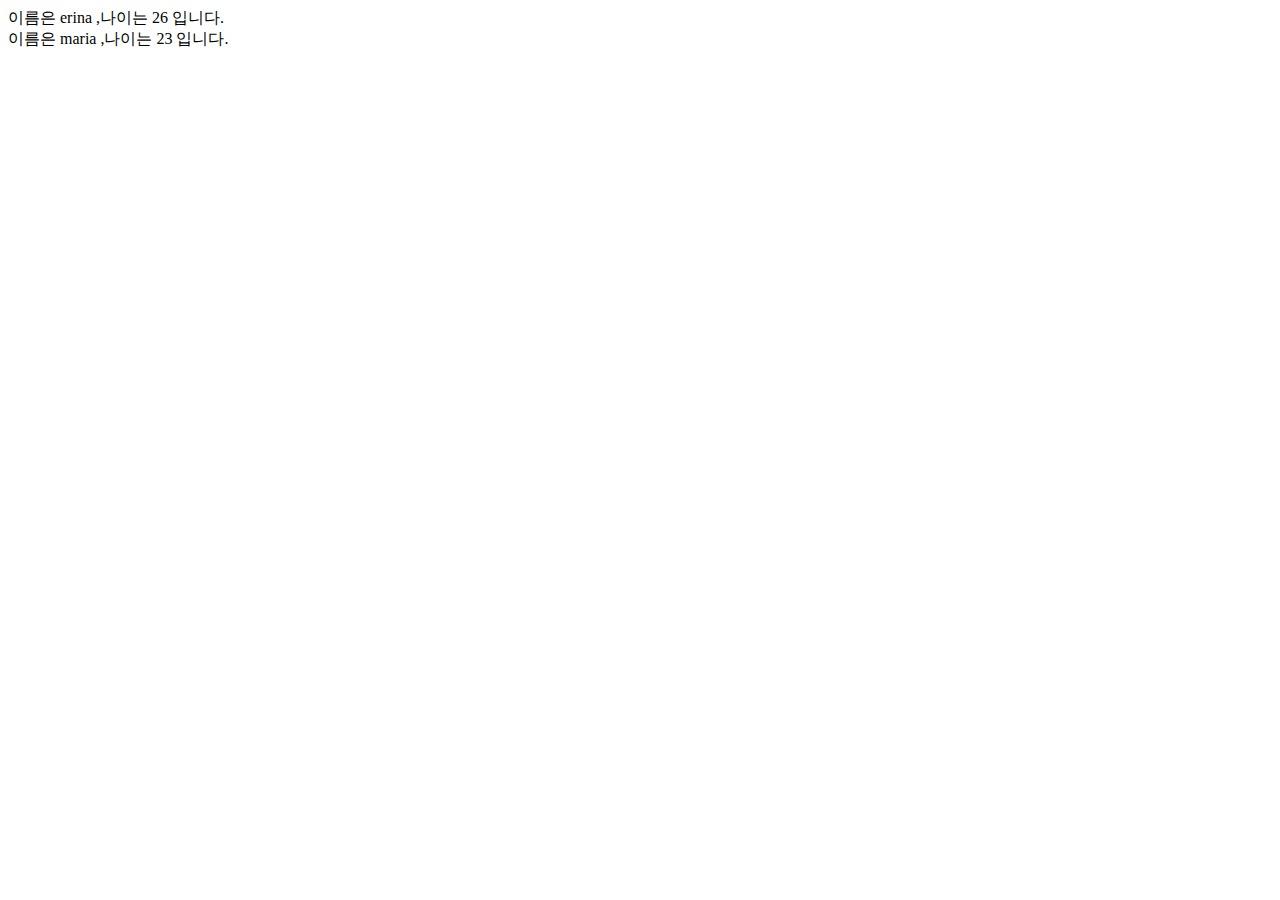
<file: empty copy 2.html>
<!DOCTYPE html>
<html lang="en">
<head>
    <meta charset="UTF-8">
    <meta name="viewport" content="width=device-width, initial-scale=1.0">
    <title>Document</title>
</head>
<body>
    <script>
        function MM(name,age){
            this.name=name;
            this.age=age;
            this.hello = function(){
                document.write("이름은 "+this.name+" ,나이는 "+this.age+" 입니다.<br>")
            }
        }

        var erina = new MM("erina",26);
        var maria = new MM("maria",23);

        erina.hello();
        maria.hello();
    </script>
</body>
</html>
</file>
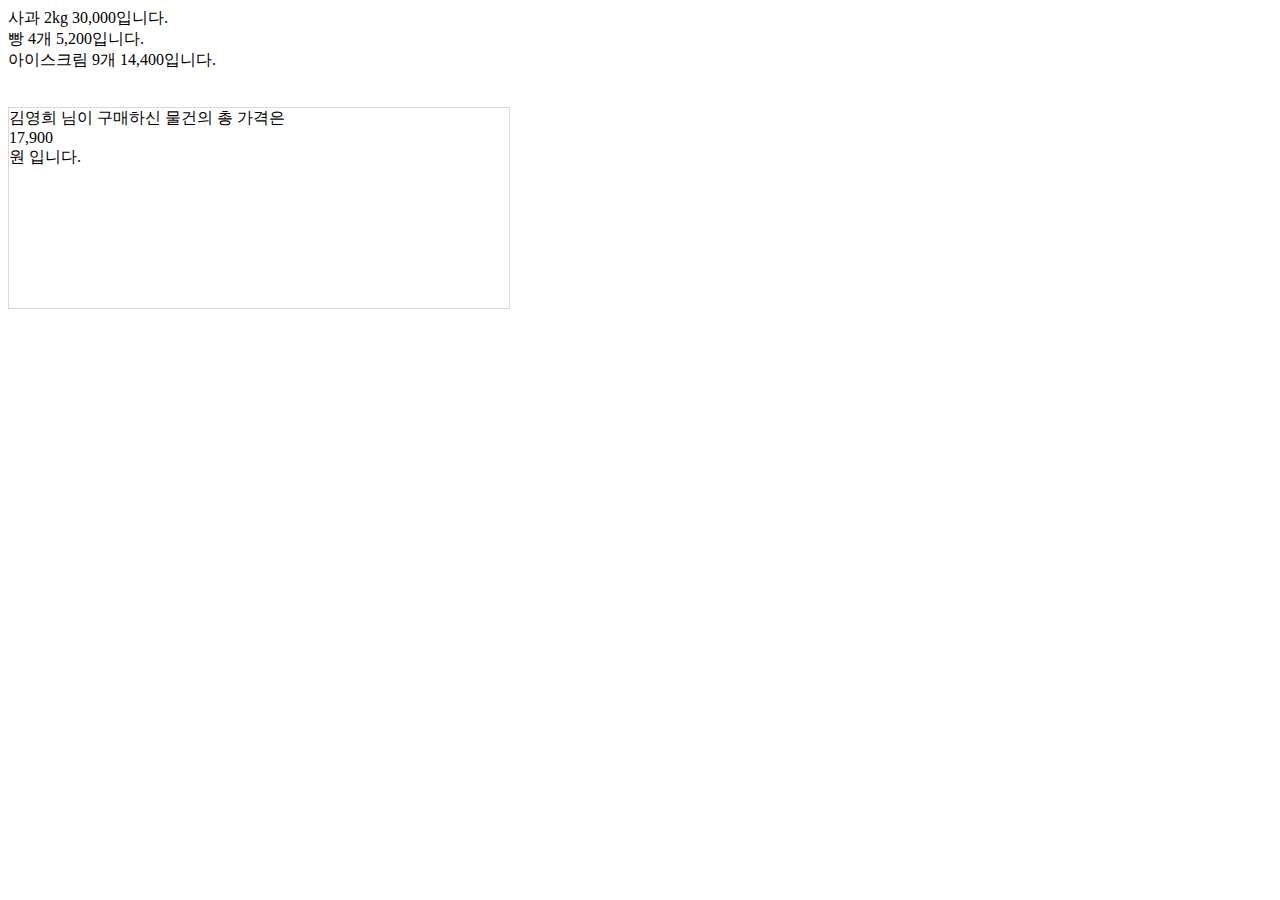
<file: empty copy.html>
<!DOCTYPE html>
<html lang="ko">
<head>
    <meta charset="UTF-8">
    <meta name="viewport" content="width=device-width, initial-scale=1.0">
    <title>Document</title>
    <style>
        #total {width:500px; height:200px; border:1px solid #d8d8d8;}
    </style>
</head>
<body>
    
    
    

    <script>
        var fullprice = 0;

        var Item = function(name,value,price){
            this.name = name;
            this.value = value;
            this.price = price;
            fullprice += price;

            var price2 = (this.price*parseInt(this.value)).toString().replace(/\B(?=(\d{3})+(?!\d))/g, ",");
            document.write(this.name+" "+this.value+" "+price2+"입니다.<br>");
            
        }

        Item("사과","2kg",15000);
        Item("빵","4개",1300);
        Item("아이스크림","9개",1600);

    </script>
    <br><br>

    <div id="total"></div>

    <script>
        console.log(fullprice);
        fullprice2 = fullprice.toString().replace(/\B(?=(\d{3})+(?!\d))/g, ",");
        document.getElementById("total").innerHTML = "김영희 님이 구매하신 물건의 총 가격은<br>"+fullprice2+"<br>원 입니다."
    </script>
</body>
</html>
</file>
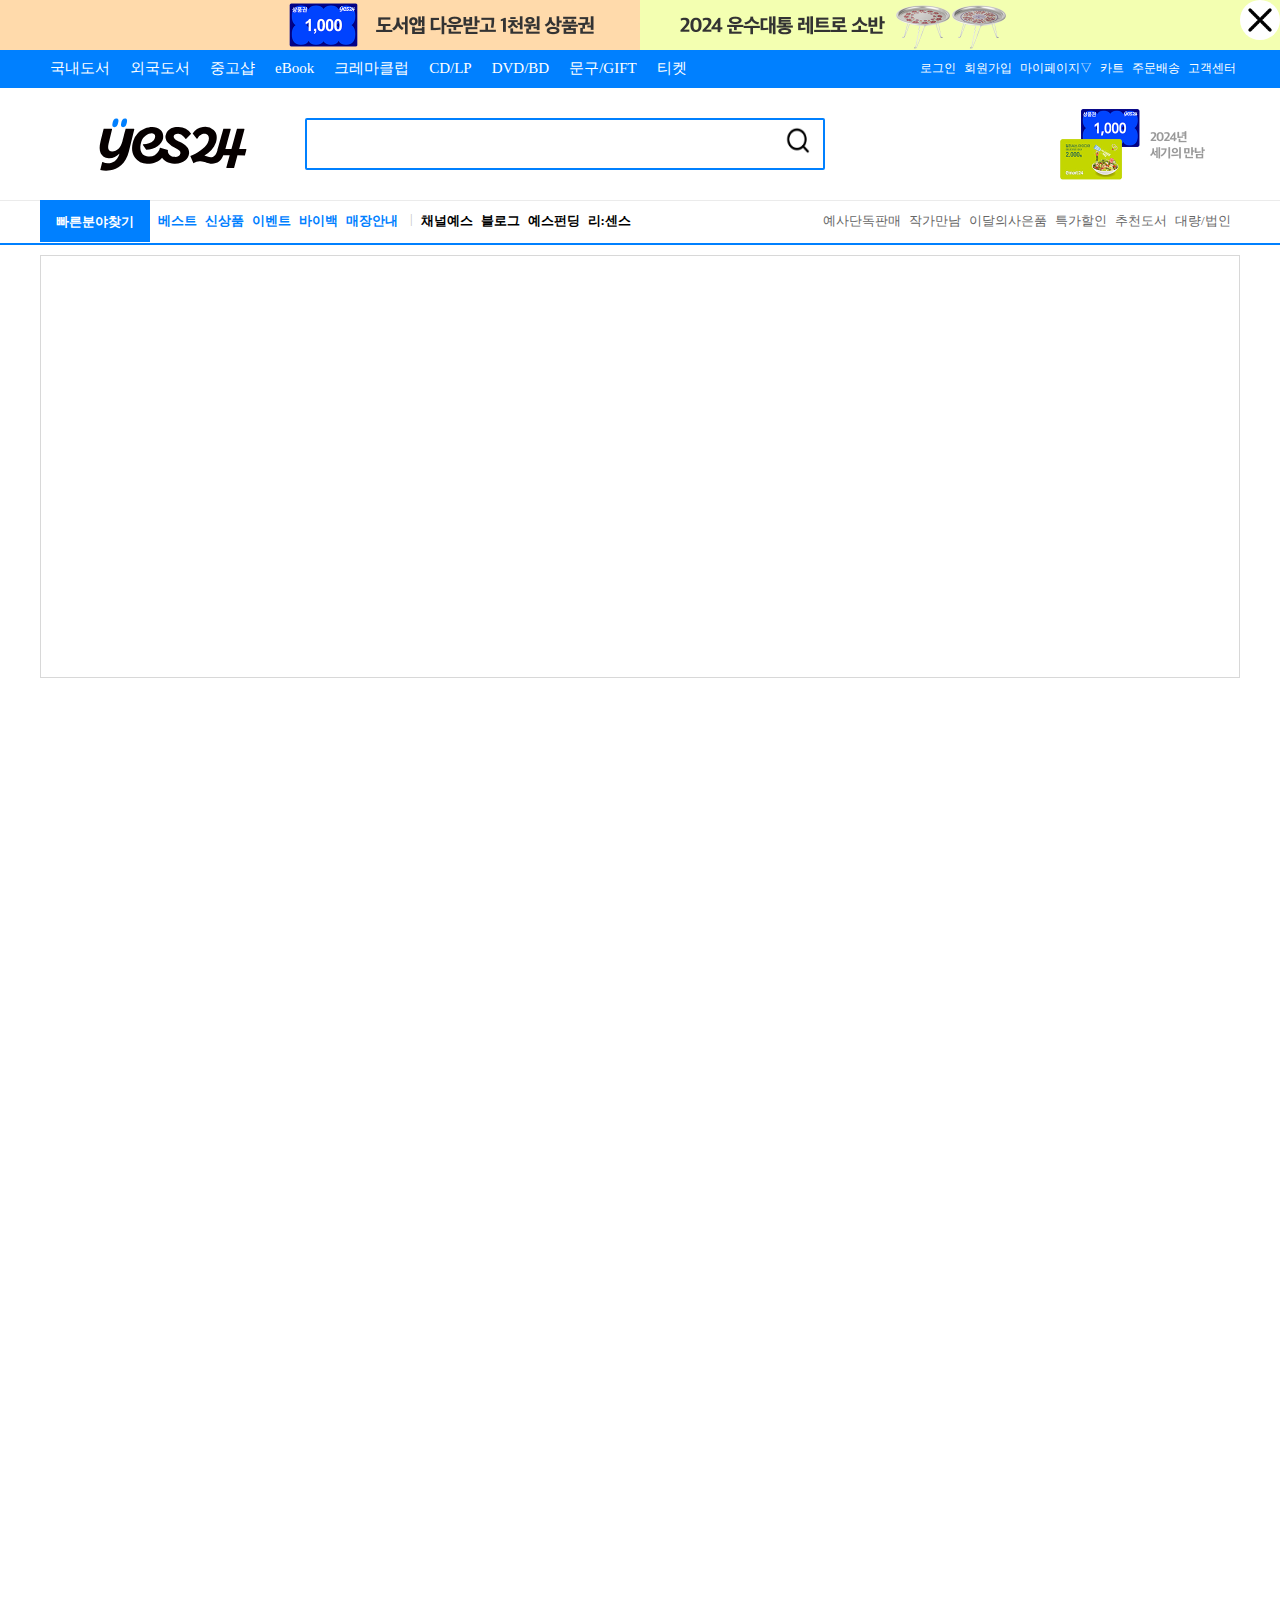
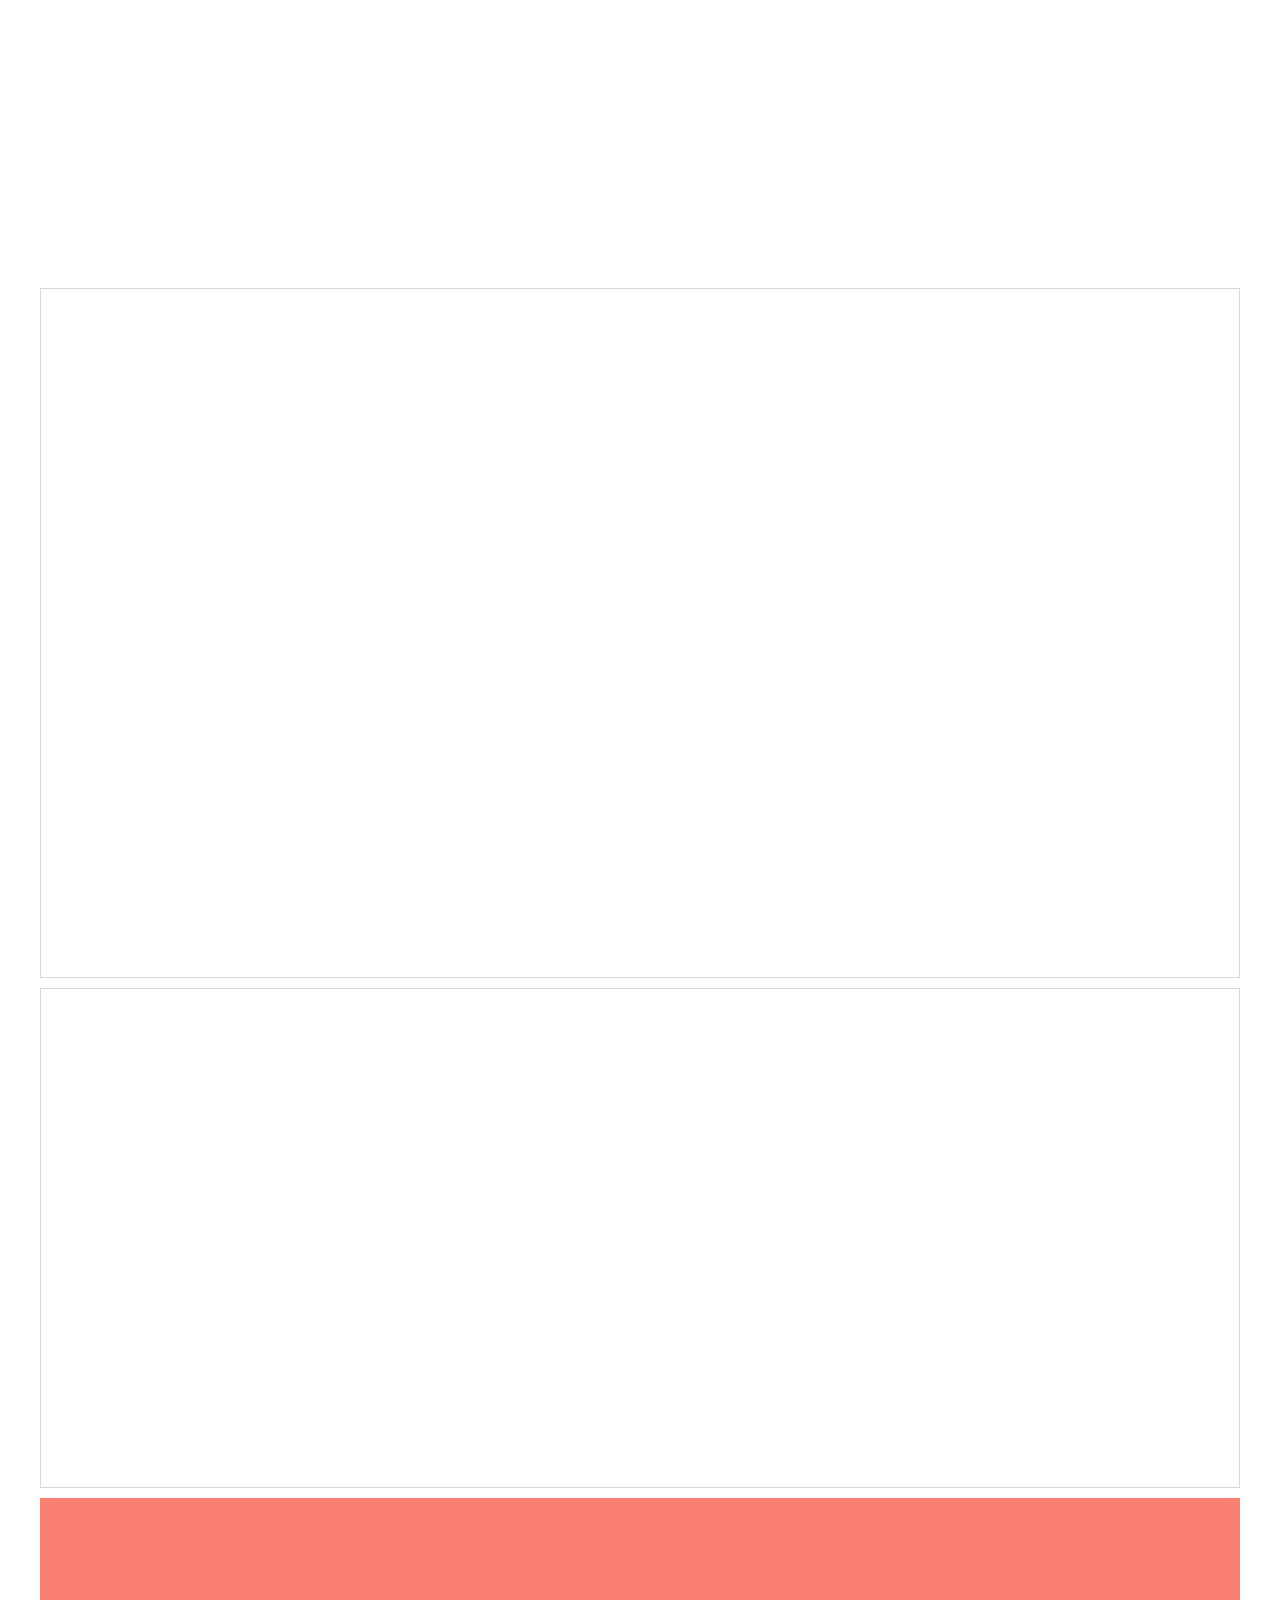
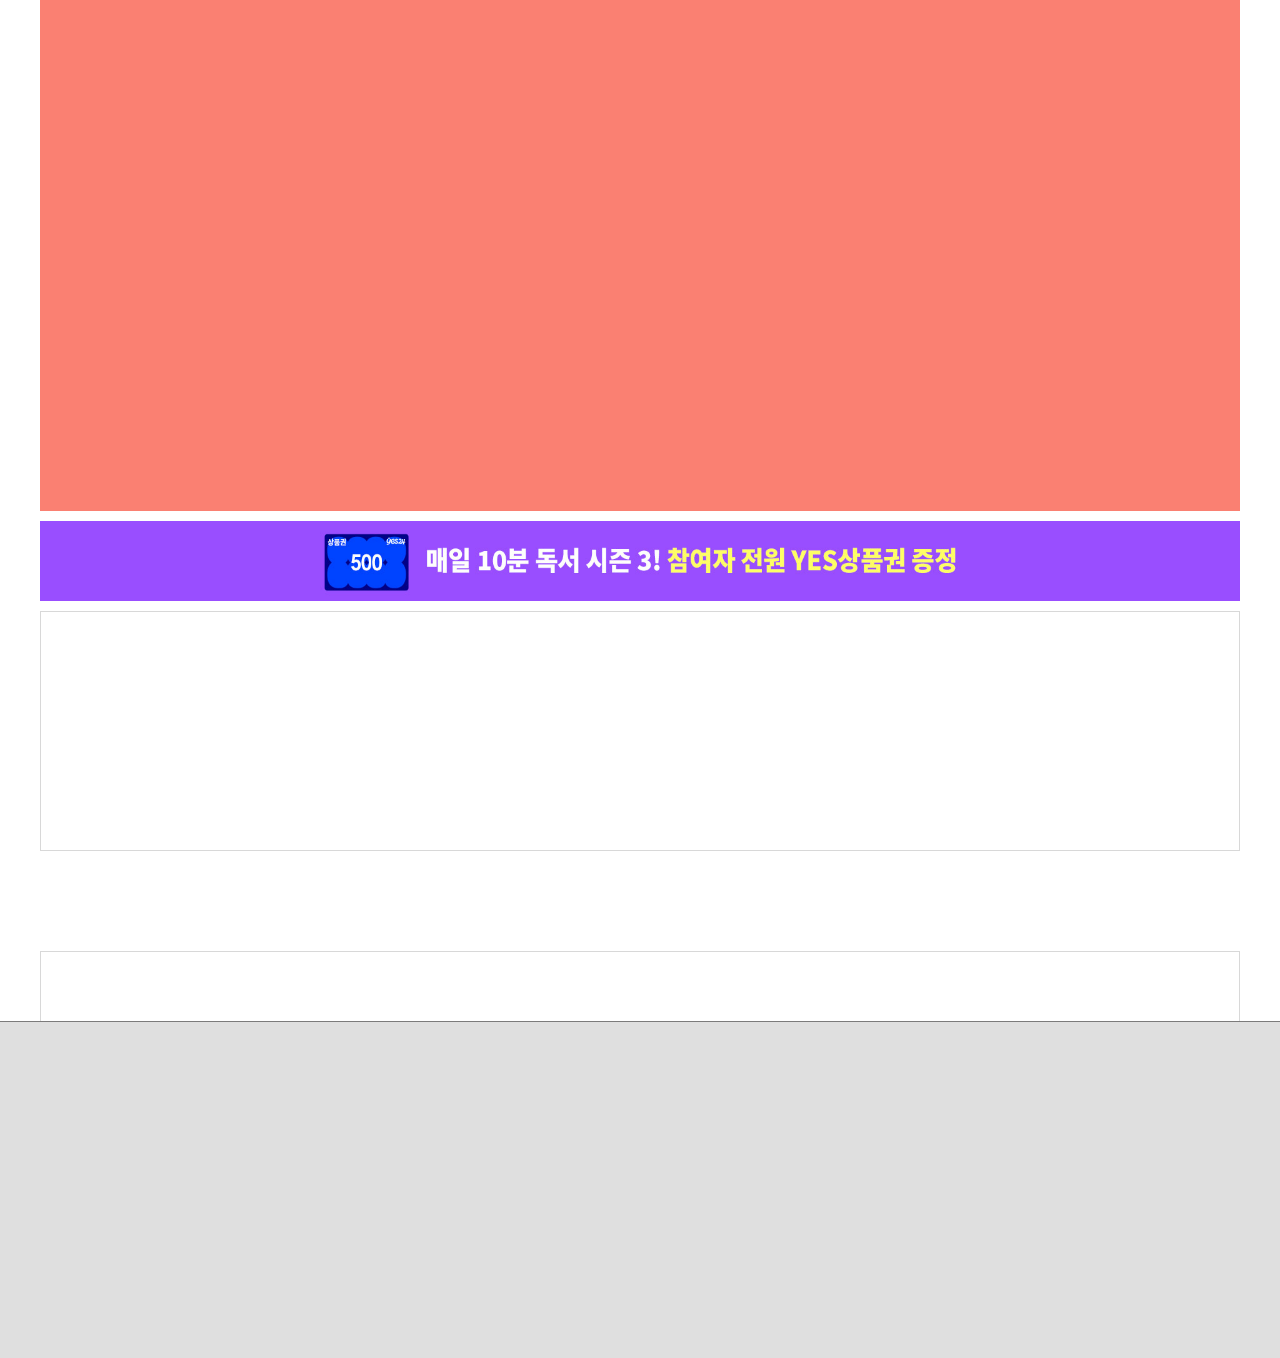
<file: index_11h42m.html>
<!DOCTYPE html>
<html lang="ko">
<head>
    <meta charset="UTF-8">
    <meta name="viewport" content="width=device-width, initial-scale=1.0">
    <title>예스24</title>
    <link rel="stylesheet" href="css/reset.css">
    <link rel="stylesheet" href="css/common.css">
    <link rel="stylesheet" href="css/main.css">
    <script src="https://code.jquery.com/jquery-3.5.1.js"integrity="sha256-QWo7LDvxbWT2tbbQ97B53yJnYU3WhH/C8ycbRAkjPDc="crossorigin="anonymous"></script>
    <script src="js/header_ad.js"></script>
    <script src="js/lower_nav.js"></script>
    <script src="js/fast_search.js"></script>
    
</head>
<body>
    <div id="header-ad">
        <div id="header-ad-all">
            <div class="header-ad-all">
                <div id="header-ad-left">
                    <div id="header-ad-left-img">
                        <a href="#"><img alt="header-ad" src="img/1229_topbn_480x50_L_01.png"></a>
                    </div>
                </div>
                <div id="header-ad-right">
                    <div id="header-ad-right-img">
                        <a href="#"><img alt="header-ad" src="img/1229_topbn_480x50_R_01.png"></a>
                    </div>
                    <a href="#" id="header-ad-close-btn"><img alt="ad-close" src="img/8666595_x_icon.png"></a>
                </div>
            </div>
            
        </div>
    </div>
    <header  style="background-image: url('img/bgGnbN4.png'); background-size:contain;">
        <div id="header">
            <div id="upper-nav">
                <ul id="upper-nav-left">
                    <li><a href="#">국내도서</a></li>
                    <li><a href="#">외국도서</a></li>
                    <li><a href="#">중고샵</a></li>     
                    <li><a href="#">eBook</a></li>
                    <li><a href="#">크레마클럽</a></li>
                    <li><a href="#">CD/LP</a></li>
                    <li><a href="#">DVD/BD</a></li>
                    <li><a href="#">문구/GIFT</a></li>
                    <li><a href="#">티켓</a></li>
                </ul>
                <ul id="upper-nav-right">
                    <li><a href="#">로그인</a></li>
                    <li><a href="#">회원가입</a></li>
                    <li><a href="#">마이페이지▽</a></li>
                    <li><a href="#">카트</a></li>
                    <li><a href="#">주문배송</a></li>
                    <li><a href="#">고객센터</a></li>
                </ul>
            </div>
            <div id="main-header">
                <div id="logo">
                    <a href="#"><img alt="logo" src="img/logoN4.svg"></a>
                </div>
                <div id="search">
                    <input type="text" id="input-search" maxlength="80">
                    <button for="input-search" id="search-button" ><img src="img/8666693_search_icon.png"></button>
                </div>
                <div id="main-header-banner">
                    <a href="#"><img alt="main-banner" src="img/bn_360x224.jpg"></a>
                </div>
            </div>
            <div id="lower-nav">
                <div id="fast-search">
                    <a href="#"><h2>빠른분야찾기</h2></a>
                    <div id="fast-search-div" style="display: none;">
                        <div id="fast-search-ul-div">
                            <ul>
                                <li class="fast-search-div-li"><a href="#">국내도서</a>
                                    <div class="fast-search-div">

                                    </div>
                                </li>
                                <li class="fast-search-div-li"><a href="#">외국도서</a>
                                    <div class="fast-search-div">

                                    </div>
                                </li>
                                <li class="fast-search-div-li"><a href="#">중고샵</a>
                                    <div class="fast-search-div">

                                    </div>
                                </li>
                                <li class="fast-search-div-li"><a href="#">eBook</a>
                                    <div class="fast-search-div">

                                    </div>
                                </li>
                                <li class="fast-search-div-li"><a href="#">크레마클럽</a>
                                    <div class="fast-search-div">

                                    </div>
                                </li>
                                <li class="fast-search-div-li"><a href="#">CD/LP</a>
                                    <div class="fast-search-div">

                                    </div>
                                </li>
                                <li class="fast-search-div-li"><a href="#">DVD/BD</a>
                                    <div class="fast-search-div">

                                    </div>
                                </li>
                                <li class="fast-search-div-li"><a href="#">문구</a>
                                    <div class="fast-search-div">

                                    </div>
                                </li>
                                <li class="fast-search-div-li"><a href="#">티켓</a>
                                    <div class="fast-search-div">

                                    </div>
                                </li>
                            </div>
                        </ul>
                    </div>
                </div>
                <div id="lower-nav-12">
                    <div id="lower-nav-1">
                        <ul>
                            <li><a href="#">베스트</a></li>
                            <li><a href="#">신상품</a></li>
                            <li><a href="#">이벤트</a></li>
                            <li><a href="#">바이백</a></li>
                            <li><a href="#">매장안내</a></li>
                        </ul>
                    </div>
                    <p>|</p>
                    <div id="lower-nav-2">
                        <ul>
                            <li><a href="#">채널예스</a></li>
                            <li><a href="#">블로그</a></li>
                            <li><a href="#">예스펀딩</a></li>
                            <li><a href="#">리:센스</a></li>
                        </ul>
                    </div>
                </div>
                <div id="lower-nav-3">
                    <ul>
                        <li><a href="#">예사단독판매</a></li>
                        <li><a href="#">작가만남</a></li>
                        <li><a href="#">이달의사은품</a></li>
                        <li><a href="#">특가할인</a></li>
                        <li><a href="#">추천도서</a></li>
                        <li><a href="#">대량/법인</a></li>
                    </ul>
                </div>
            </div>
        </div>
    </header>
    <div id="slider-section"></div>
    <hr>
    <div class="secondary-section"></div>
    <hr>
    <div class="secondary-section"></div>
    <hr>
    <div class="secondary-section"></div>
    <hr>
    <div id="multi-select-section"></div>
    <hr>
    <div id="suggest-section"></div>
    <hr>
    <div id="youtube-section"></div>
    <hr>
    <div id="card-section"></div>
    <hr>
    <div id="yes-ad-section">
        <a href="#" id="main-ad-a"><img alt="advertision" src="img/bn_PC_Wel_1920x120.jpg"></a>
    </div>
    <hr>
    <div id="service-big-section">
        <div id="service-section"></div>
        <hr>
        <div id="notice-section"></div>
        <hr>
        <div id="event-section"></div>
    </div>
    <hr>
    
    <footer>
        <div id="footer">

        </div>
    </footer>
</body>
</html>
</file>
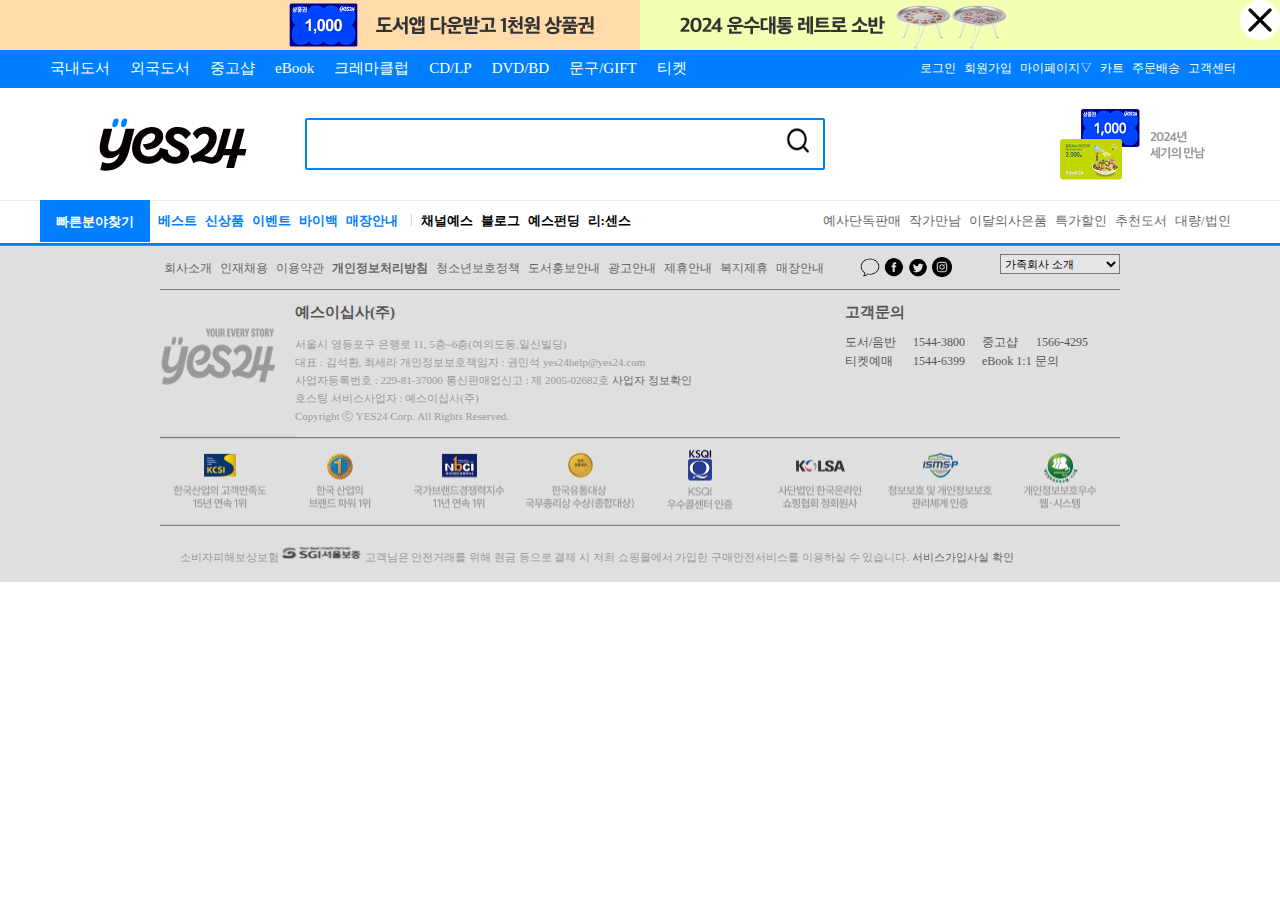
<file: sub.html>
<!DOCTYPE html>
<html lang="ko">
<head>
    <meta charset="UTF-8">
    <meta name="viewport" content="width=device-width, initial-scale=1.0">
    <title>예스24</title>
    <link rel="stylesheet" href="css/reset.css">
    <link rel="stylesheet" href="css/common.css">
    <link rel="stylesheet" href="css/sub.css">
    <script src="https://code.jquery.com/jquery-3.5.1.js"integrity="sha256-QWo7LDvxbWT2tbbQ97B53yJnYU3WhH/C8ycbRAkjPDc="crossorigin="anonymous"></script>
    <script src="js/header_ad.js"></script>
    <script src="js/lower_nav.js"></script>
    <script src="js/fast_search.js"></script>
    
</head>
<body>
    <div id="header-ad">
        <div id="header-ad-all">
            <div class="header-ad-all">
                <div id="header-ad-left">
                    <div id="header-ad-left-img">
                        <a href="#"><img alt="header-ad" src="img/1229_topbn_480x50_L_01.png"></a>
                    </div>
                </div>
                <div id="header-ad-right">
                    <div id="header-ad-right-img">
                        <a href="#"><img alt="header-ad" src="img/1229_topbn_480x50_R_01.png"></a>
                    </div>
                    <a href="#" id="header-ad-close-btn"><img alt="ad-close" src="img/8666595_x_icon.png"></a>
                </div>
            </div>
            
        </div>
    </div>
    <header  style="background-image: url('img/bgGnbN4.png'); background-size:contain;">
        <div id="header">
            <div id="upper-nav">
                <ul id="upper-nav-left">
                    <li><a href="#">국내도서</a></li>
                    <li><a href="#">외국도서</a></li>
                    <li><a href="#">중고샵</a></li>     
                    <li><a href="#">eBook</a></li>
                    <li><a href="#">크레마클럽</a></li>
                    <li><a href="#">CD/LP</a></li>
                    <li><a href="#">DVD/BD</a></li>
                    <li><a href="#">문구/GIFT</a></li>
                    <li><a href="#">티켓</a></li>
                </ul>
                <ul id="upper-nav-right">
                    <li><a href="#">로그인</a></li>
                    <li><a href="#">회원가입</a></li>
                    <li><a href="#">마이페이지▽</a></li>
                    <li><a href="#">카트</a></li>
                    <li><a href="#">주문배송</a></li>
                    <li><a href="#">고객센터</a></li>
                </ul>
            </div>
            <div id="main-header">
                <div id="logo">
                    <a href="#"><img alt="logo" src="img/logoN4.svg"></a>
                </div>
                <div id="search">
                    <input type="text" id="input-search" maxlength="80">
                    <button for="input-search" id="search-button" ><img src="img/8666693_search_icon.png"></button>
                </div>
                <div id="main-header-banner">
                    <a href="#"><img alt="main-banner" src="img/bn_360x224.jpg"></a>
                </div>
            </div>
            <div id="lower-nav">
                <div id="fast-search">
                    <a href="#"><h2>빠른분야찾기</h2></a>
                    <div id="fast-search-div" style="display: none;">
                        <div id="fast-search-ul-div">
                            <ul>
                                <li class="fast-search-div-li"><a href="#">국내도서</a>
                                    <div class="fast-search-div">
                                        <div class="fast-search-content">
                                            <dl>
                                                <dt><a href="#">국내도서</a></dt>
                                                <dd class="fast-search-dd-1">
                                                    <ul>
                                                        <li><a href="#">소설/시/희곡</a></li>
                                                        <li><a href="#">에세이</a></li>
                                                        <li><a href="#">인문</a></li>
                                                        <li><a href="#">역사</a></li>
                                                        <li><a href="#">예술</a></li>
                                                        <li><a href="#">종교</a></li>
                                                        <li><a href="#">사회 정치</a></li>
                                                        <li><a href="#">자연과학</a></li>
                                                        <li><a href="#">경제 경영</a></li>
                                                        <li><a href="#">자기계발</a></li>
                                                        <li><a href="#">인물</a></li>
                                                        <li><a href="#">유아</a></li>
                                                        <li><a href="#">어린이</a></li>
                                                        <li><a href="#">청소년</a></li>
                                                        <li><a href="#">전집</a></li>
                                                    </ul>
                                                </dd>
                                                <dd class="fast-search-dd-2">
                                                    <ul>
                                                        <li><a href="#">만화</a></li>
                                                        <li><a href="#">라이트노벨</a></li>
                                                        <li><a href="#">여행</a></li>
                                                        <li><a href="#">요리</a></li>
                                                        <li><a href="#">육아</a></li>
                                                        <li><a href="#">가정살림</a></li>
                                                        <li><a href="#">건강 취미</a></li>
                                                        <li><a href="#">잡지</a></li>
                                                        <li><a href="#">대학교재</a></li>
                                                        <li><a href="#">국어 외국어 사전</a></li>
                                                        <li><a href="#">IT 모바일</a></li>
                                                        <li><a href="#">공무원</a></li>
                                                        <li><a href="#">수험서 자격증</a></li>
                                                        <li><a href="#">초등참고서</a></li>
                                                        <li><a href="#">중고등참고서</a></li>
                                                        <li><a href="#">EBS교재</a></li>
                                                    </ul>
                                                </dd>
                                                <div class="fast-search-banner">
                                                    <a href="#"><img alt="1월의 굿즈" src="img/qBook_1214.png"></a>
                                                </div>
                                            </dl>
                                        </div>
                                    </div>
                                </li>
                                <li class="fast-search-div-li"><a href="#">외국도서</a>
                                    <div class="fast-search-div">
                                        <div class="fast-search-content">
                                            <dl>
                                                <dt><a href="#">외국도서</a></dt>
                                                <dd class="fast-search-dd-1">
                                                    <ul>
                                                        <li><a href="#">ELT 사전</a></li>
                                                        <li><a href="#">문학 소설</a></li>
                                                        <li><a href="#">경제 경영</a></li>
                                                        <li><a href="#">인문 사회</a></li>
                                                        <li><a href="#">예술 대중문화</a></li>
                                                        <li><a href="#">취미 라이프스타일</a></li>
                                                        <li><a href="#">컴퓨터</a></li>
                                                        <li><a href="#">자연과학</a></li>
                                                        <li><a href="#">대학교재 전문서</a></li>
                                                        <li><a href="#">해외잡지</a></li>
                                                        <li><a href="#">일본도서</a></li>
                                                        <li><a href="#">중국도서</a></li>
                                                        <li><a href="#">프랑스도서</a></li>
                                                    </ul>
                                                </dd>
                                                <dd class="fast-search-dd-2">
                                                    <ul>
                                                        <li><a href="#">유아 어린이 청소년</a></li>
                                                        <li><a href="#">캐릭터북</a></li>
                                                        <li><a href="#">초등코스북</a></li>
                                                        <li><a href="#">학습서</a></li>
                                                        <li><a href="#">Lexile®</a></li>
                                                    </ul>
                                                </dd>
                                            </dl>
                                            <div class="fast-search-banner"><a href="#"><img alt="넷플릭스 원작 소설 모음" src="img/qFBook_0126.png"></a></div>
                                        </div>
                                    </div>
                                </li>
                                <li class="fast-search-div-li"><a href="#">중고샵</a>
                                    <div class="fast-search-div">
                                        <div class="fast-search-content">
                                            <dl>
                                                <dt><a href="#">중고샵</a></dt>
                                                <dd class="fast-search-dd-wide">
                                                    <ul>
                                                        <li><a href="#">중고 국내도서</a></li>
                                                        <li><a href="#">중고 외국도서</a></li>
                                                        <li><a href="#">직배송 중고도서</a></li>
                                                        <li><a href="#">중고 음반</a></li>
                                                        <li><a href="#">중고 DVD</a></li>
                                                        <li><a href="#">바이백(중고팔기)</a></li>
                                                        <li><a href="#">중고매장</a></li>
                                                    </ul>
                                                </dd>
                                            </dl>
                                            <div class="fast-search-banner"><a href="#"><img alt="직배송 중고책 슈퍼특가" src="img/qUsed_0126.png"></a></div>
                                        </div>
                                    </div>
                                </li>
                                <li class="fast-search-div-li"><a href="#">eBook</a>
                                    <div class="fast-search-div">
                                        <div class="fast-search-content">
                                            <dl>
                                                <dt><a href="#">eBook</a></dt>
                                                <dd class="fast-search-dd-1">
                                                    <ul>
                                                        <li><a href="#">로맨스</a></li>
                                                        <li><a href="#">BL</a></li>
                                                        <li><a href="#">만화</a></li>
                                                        <li><a href="#">소설</a></li>
                                                        <li><a href="#">경제 경영</a></li>
                                                        <li><a href="#">라이트노벨</a></li>
                                                        <li><a href="#">판타지/무협</a></li>
                                                        <li><a href="#">에세이 시</a></li>
                                                        <li><a href="#">인문</a></li>
                                                        <li><a href="#">사회 정치</a></li>
                                                        <li><a href="#">자기계발</a></li>
                                                        <li><a href="#">역사</a></li>
                                                        <li><a href="#">종교</a></li>
                                                        <li><a href="#">예술 대중문화</a></li>
                                                        <li><a href="#">자연과학</a></li>
                                                    </ul>
                                                </dd>
                                                <dd class="fast-search-dd-2">
                                                    <ul>
                                                        <li><a href="#">가정 살림</a></li>
                                                        <li><a href="#">건강 취미 여행</a></li>
                                                        <li><a href="#">어린이 유아</a></li>
                                                        <li><a href="#">청소년</a></li>
                                                        <li><a href="#">국어 외국어</a></li>
                                                        <li><a href="#">IT 모바일</a></li>
                                                        <li><a href="#">대학교재</a></li>
                                                        <li><a href="#">수험서 자격증</a></li>
                                                        <li><a href="#">잡지</a></li>
                                                        <li><a href="#">해외원서</a></li>
                                                        <li><a href="#">오디오북</a></li>
                                                        <li><a href="#">무료eBook</a></li>
                                                        <li><a href="#">eBook리더기</a></li>
                                                    </ul>
                                                </dd>
                                            </dl>
                                            <div class="fast-search-banner"><a href="#"><img alt="네네 장르사용설명서" src="img/qEBook_1017.png"></a></div>
                                        </div>
                                    </div>
                                </li>
                                <li class="fast-search-div-li"><a href="#">크레마클럽</a>
                                    <div class="fast-search-div">
                                        <div class="fast-search-content">
                                            <dl>
                                                <dt><a href="#">크레마클럽</a></dt>
                                                <dd class="fast-search-dd-wide">
                                                    <ul>
                                                        <li><a href="#">YES24 ORIGINAL</a></li>
                                                        <li><a href="#">소설</a><em style="font-size:10px; color:#555; padding:0 5px;">|</em><a href="#">에세이 시</a></li>
                                                        <li><a href="#">경제 경영</a></li>
                                                        <li><a href="#">자기계발</a></li>
                                                        <li><a href="#">인문</a><em style="font-size:10px; color:#555; padding:0 5px;">|</em><a href="#">사회 정치</a></li>
                                                        <li><a href="#">역사</a><em style="font-size:10px; color:#555; padding:0 5px;">|</em><a href="#">종교</a></li>
                                                        <li><a href="#">예술 대중문화</a></li>
                                                        <li><a href="#">자연과학</a></li>
                                                        <li><a href="#">가정 살림</a></li>
                                                        <li><a href="#">건강 취미 여행</a></li>
                                                        <li><a href="#">어린이 유아</a><em style="font-size:10px; color:#555; padding:0 5px;">|</em><a href="#">청소년</a></li>
                                                        <li><a href="#">국어 외국어</a></li>
                                                        <li><a href="#">IT 모바일</a></li>
                                                        <li><a href="#">대학교재</a></li>
                                                        <li><a href="#">잡지</a><em style="font-size:10px; color:#555; padding:0 5px;">|</em><a href="#">만화</a></li>
                                                    </ul>
                                                </dd>
                                            </dl>
                                            <div class="fast-search-banner"><a href="#"><img alt="CremaClub" src="img/qCrema_0818.png"></a></div>
                                        </div>
                                    </div>
                                </li>
                                <li class="fast-search-div-li"><a href="#">CD/LP</a>
                                    <div class="fast-search-div">
                                        <div class="fast-search-content">
                                            <dl>
                                                <dt><a href="#">CD/LP</a></dt>
                                                <dd class="fast-search-dd-1">
                                                    <ul>
                                                        <li><a href="#">가요</a></li>
                                                        <li><a href="#">클래식</a></li>
                                                        <li><a href="#">POP</a></li>
                                                        <li><a href="#">ROCK</a></li>
                                                        <li><a href="#">재즈</a></li>
                                                        <li><a href="#">OST</a></li>
                                                        <li><a href="#">뮤직 DVD</a></li>
                                                        <li><a href="#">뮤직 블루레이</a></li>
                                                        <li><a href="#">유아/어린이/명상</a></li>
                                                        <li><a href="#">뉴에이지</a></li>
                                                        <li><a href="#">종교음악</a></li>
                                                        <li><a href="#">국악</a></li>
                                                        <li><a href="#">일본음악</a></li>
                                                        <li><a href="#">월드뮤직</a></li>
                                                        <li><a href="#">예약음반</a></li>
                                                    </ul>
                                                </dd>
                                                <dd class="fast-search-dd-2">
                                                    <ul>
                                                        <li><a href="#">중고음반</a></li>
                                                        <li><a href="#">스타샵</a></li>
                                                        <li><a href="#">해외 구매</a></li>
                                                        <li><a href="#">LP(Vinyl)샵</a></li>
                                                        <li><a href="#">스페셜샵</a></li>
                                                    </ul>
                                                </dd>
                                            </dl>
                                            <div class="fast-search-banner"><a href="#"><img alt="임윤찬 앨범" src="img/qCDLP_0619.png"></a></div>
                                        </div>
                                    </div>
                                </li>
                                <li class="fast-search-div-li"><a href="#">DVD/BD</a>
                                    <div class="fast-search-div">
                                        <div class="fast-search-content">
                                            <dl>
                                                <dt><a href="#">DVD/BD</a></dt>
                                                <dd class="fast-search-dd-1">
                                                    <ul>
                                                        <li><a href="#">예약판매</a></li>
                                                        <li><a href="#">스틸북샵</a></li>
                                                        <li><a href="#">예스24 단독구매</a></li>
                                                        <li><a href="#">블루레이</a></li>
                                                        <li><a href="#">해외구매</a></li>
                                                        <li><a href="#">애니메이션</a></li>
                                                        <li><a href="#">액션/SF</a></li>
                                                        <li><a href="#">드라마/코미디</a></li>
                                                        <li><a href="#">고전/명화</a></li>
                                                        <li><a href="#">3D 블루레이</a></li>
                                                        <li><a href="#">다큐/교육</a></li>
                                                        <li><a href="#">성인(19)</a></li>
                                                        <li><a href="#">뮤직DVD</a></li>
                                                        <li><a href="#">국내외 TV드라마</a></li>
                                                        <li><a href="#">비디오/VCD</a></li>
                                                    </ul>
                                                </dd>
                                                <dd class="fast-search-dd-2">
                                                    <ul>
                                                        <li><a href="#">독립,인디영화</a></li>
                                                        <li><a href="#">공포 / 스릴러</a></li>
                                                    </ul>
                                                </dd>
                                            </dl>
                                            <div class="fast-search-banner"><a href="#"><img alt="바이올렛에버가든" src="img/qDVD_0109.png"></a></div>
                                        </div>
                                    </div>
                                </li>
                                <li class="fast-search-div-li"><a href="#">문구</a>
                                    <div class="fast-search-div">
                                        <div class="fast-search-content">
                                            <dl>
                                                <dt><a href="#">문구</a></dt>
                                                <dd class="fast-search-dd-wide">
                                                    <ul>
                                                        <li><a href="#">예스굿즈</a></li>
                                                        <li><a href="#">디자인문구</a></li>
                                                        <li><a href="#">학습/독서</a></li>
                                                        <li><a href="#">디지털</a></li>
                                                        <li><a href="#">리빙</a></li>
                                                        <li><a href="#">취미/여행</a></li>
                                                        <li><a href="#">유아동</a></li>
                                                        <li><a href="#">패션잡화</a></li>
                                                        <li><a href="#">반려동물</a></li>
                                                        <li><a href="#">1인샵</a></li>
                                                    </ul>
                                                </dd>
                                            </dl>
                                            <div class="fast-search-banner"><a href="#"><img alt="슈퍼세일" src="img/qGift_0126.png"></a></div>
                                        </div>
                                    </div>
                                </li>
                                <li class="fast-search-div-li"><a href="#">티켓</a>
                                    <div class="fast-search-div">
                                        <div class="fast-search-content">
                                            <dl>
                                                <dt><a href="#">티켓</a></dt>
                                                <dd class="fast-search-dd-wide">
                                                    <ul>
                                                        <li><a href="#">콘서트</a></li>
                                                        <li><a href="#">뮤지컬</a></li>
                                                        <li><a href="#">연극</a></li>
                                                        <li><a href="#">클래식/무용/국악</a></li>
                                                        <li><a href="#">전시/행사</a></li>
                                                        <li><a href="#">가족/아동</a></li>
                                                    </ul>
                                                </dd>
                                            </dl>
                                            <div class="fast-search-banner"><a href="#"><img alt="티켓예매" src="img/qTicket_0126.png"></a></div>
                                        </div>
                                    </div>
                                </li>
                            </div>
                        </ul>
                    </div>
                </div>
                <div id="lower-nav-12">
                    <div id="lower-nav-1">
                        <ul>
                            <li><a href="#">베스트</a></li>
                            <li><a href="#">신상품</a></li>
                            <li><a href="#">이벤트</a></li>
                            <li><a href="#">바이백</a></li>
                            <li><a href="#">매장안내</a></li>
                        </ul>
                    </div>
                    <p>|</p>
                    <div id="lower-nav-2">
                        <ul>
                            <li><a href="#">채널예스</a></li>
                            <li><a href="#">블로그</a></li>
                            <li><a href="#">예스펀딩</a></li>
                            <li><a href="#">리:센스</a></li>
                        </ul>
                    </div>
                </div>
                <div id="lower-nav-3">
                    <ul>
                        <li><a href="#">예사단독판매</a></li>
                        <li><a href="#">작가만남</a></li>
                        <li><a href="#">이달의사은품</a></li>
                        <li><a href="#">특가할인</a></li>
                        <li><a href="#">추천도서</a></li>
                        <li><a href="#">대량/법인</a></li>
                    </ul>
                </div>
            </div>
        </div>
    </header>
    
    
    <footer>
        <div id="footer">
            <div id="footer-top">
                <div id="footer-top-left">
                    <ul>
                        <li><a href="#">회사소개</a></li>
                        <li><a href="#">인재채용</a></li>
                        <li><a href="#">이용약관</a></li>
                        <li id="private-information"><a href="#"><strong>개인정보처리방침</strong></a></li>
                        <li><a href="#">청소년보호정책</a></li>
                        <li><a href="#">도서홍보안내</a></li>
                        <li><a href="#">광고안내</a></li>
                        <li><a href="#">제휴안내</a></li>
                        <li><a href="#">복지제휴</a></li>
                        <li><a href="#">매장안내</a></li>
                    </ul>
                </div>
                <div id="footer-top-right">
                    <div id="footer-top-right-sns">
                        <ul>
                            <li class="sns"><a href="#"><img alt="kakaotalk" src="img/172556_speech_bubble_icon.png"></a></li>
                            <li class="sns"><a href="#"><img alt="facebook" src="img/107153_circle_facebook_icon.png"></a></li>
                            <li class="sns"><a href="#"><img alt="twitter" src="img/104461_twitter_icon.png"></a></li>
                            <li class="sns_in"><a href="#"><img alt="instagram" src="img/7693314_instagram_social media_logo_apps_icon.png"></a></li>
                        </ul>
                    </div>
                    <div id="footer-top-right-family">
                        <select name="family-site" id="family-site">
                            <option value="#">가족회사 소개</option>
                            <option value="yes24Holdings">한세예스24홀딩스</option>
                            <option value="HansaeSilUp">한세실업</option>
                            <option value="HansaeDream">한세드림</option>
                            <option value="CurlySoo">컬리수</option>
                            <option value="Style24">STYLE24</option>
                            <option value="Dong-A">동아출판</option>
                    </select>
                    </div>
                </div>
            </div>
            <div id="footer-mid">
                <div id="footer-logo">
                    <img alt="footer-logo" src="img/footer_logo.png">
                </div>
                <div id="footer-address">
                    <dl>
                        <dt>예스이십사(주)</dt>
                        <dd>
                            <address>
                                서울시 영등포구 은행로 11, 5층~6층(여의도동,일신빌딩)<br>
                                대표 : 김석환, 최세라   개인정보보호책임자 : 권민석 yes24help@yes24.com<br>
                                사업자등록번호 : 229-81-37000   통신판매업신고 : 제 2005-02682호 <a href="#" style="color:#666;">사업자 정보확인</a><br>
                                호스팅 서비스사업자 : 예스이십사(주)<br>
                                Copyright ⓒ YES24 Corp. All Rights Reserved.
                            </address>
                        </dd>
                    </dl>
                </div>
                <div id="footer-service">
                    <ul>
                        <li class="customer-center">
                            <dl>
                                <dt>고객문의</dt>
                                <dd>
                                    <p>
                                        <span class="cc-name">도서/음반</span>
                                        <span class="cc-phone">1544-3800</span>
                                    </p>
                                    <p>
                                        <span class="cc-name">중고샵</span>
                                        <span class="cc-phone">1566-4295</span>
                                    </p>
                                    <p>
                                        <span class="cc-name">티켓예매</span>
                                        <span class="cc-phone">1544-6399</span>
                                    </p>
                                    <p>
                                        <span class="cc-name"><a href="#">eBook 1:1 문의</a></span>
                                    </p>
                                </dd>
                            </dl>
                        </li>
                        <li class="customer-center-btn"></li>
                    </ul>
                </div>
            </div>
            <div id="footer-img">
                <img alt="footer-img" src="img/img_glory.gif">
            </div>
            <div id="footer-bottom">
                <p>
                    <storng>소비자피해보상보험</storng>
                    <img alt="sgi" src="img/sgi.png">
                    고객님은 안전거래를 위해 현금 등으로 결제 시 저희 쇼핑몰에서 가입한 구매안전서비스를 이용하실 수 있습니다.
                    <a href="#" id="ser">서비스가입사실 확인</a>
                </p>
            </div>
        </div>
    </footer>
</body>
</html>
</file>
<file: css/common.css>
@charset "utf-8";
* {font-family: '맑은 고딕','Malgun Gothic',Helvetica,AppleSDGothicNeo,sans-serif;  }
a {text-decoration: none;}


/*   header-ad   */
#header-ad {width:100%; height:50px;}
#header-ad-all {width:100%; height:50px; position: relative;}
#header-ad-left {width:50%; height:50px; float:left; background-color: #ffdaab;}
#header-ad-right {width:50%; height:50px; float:right; background-color: #f3ffb1; position: relative;}
#header-ad-left-img {width:480px; height:50px; float:right;}
#header-ad-left-img > a > img {width:100%; height:100%;}
#header-ad-right-img {width:480px; height:50px; float:left;}
#header-ad-right-img > a >img {width:100%; height:100%;}
#header-ad-close-btn {width:40px; height:40px; border-radius: 50%; float:right; background-color: white;}
#header-ad-close-btn > img {width:100%; height:100%;}



/*  header  */
header {width:100%; height:195px;}
#header {width:1200px; height:195px; margin:0 auto; margin-bottom: 10px;}

/* 상단 네비 */
#upper-nav {width:1200px; height:38px;}
#upper-nav-left {float:left; padding:11px 0; font-size: 15px; font-weight: 500;}
#upper-nav-left li {float:left; padding:0 10px;}
#upper-nav-left a {color:white;}
#upper-nav-right {float:right; padding:12px 0; font-size:12px; font-weight: 400;}
#upper-nav-right li {float: left; padding:0 4px;}
#upper-nav-right a {color:white;}

/* 중간 네비 */
#main-header {width:1200px; height:112px;}
#logo {width:265px; height:112px; float:left;}
#logo > a > img {width:100%; height:100%;}
#search {width:520px; height:52px; margin-top:30px; float:left;  border:2px solid #0080ff; border-radius: 2px;}
#input-search {width:458px; height:42px; border:none; float:left; font-size: 20px;}
#input-search:focus {outline: none;}
#search-button {width:50px; height:44px; float:right; border:none; cursor: pointer; background-color: white;}
#search-button > img {width:70%; height:70%;}
#main-header-banner {width:180px; height:112px; float:right; background-color: aqua;}
#main-header-banner > a > img {width:100%; height:100%;}

/* 하단 네비*/
#lower-nav {width:1200px; height:42px;}

/* 하단-빠른분야찾기 시작*/
#fast-search {position: relative;}
#fast-search > a {width:110px; height:42px; color:white; float:left;}
#fast-search > a > h2 {width:100%; height:100%; background-color: #0080ff; text-align: center; font-size: 13px; padding-top:15px; font-weight: bold; display: block;}
#fast-search-div {position: absolute; z-index: 3; width:110px; height:396px; border:3px solid #0080ff; background-color: white; top:42px; }
#fast-search-ul-div > ul > li {width:108px; height:36px; font-size: 13px; padding:14px 0 7px 12px; display: block;}
#fast-search-ul-div > ul > li > a {color:#555; display: block;}

.fast-search-div {width:498px; height:390px; position:absolute; top:0px; left:106px; border:1px solid #0080ff; }
.fast-search-content > dl > dt {position: absolute; top:15px; left:13px;}
.fast-search-content > dl > dt > a {font-size: 14px; height:21px; line-height: 21px; white-space: nowrap; font-weight: bold; color:#333}
.fast-search-dd-1 {position:absolute; z-index: 2; top:50px; left:13px; width:118px; border-right:1px solid #e5e5e5;  white-space: nowrap; overflow:hidden; text-overflow: ellipsis;}
.fast-search-dd-1 > ul > li {height:20px; padding:1px; }
.fast-search-dd-1 > ul > li > a {color:#555; }
.fast-search-dd-2 {position:absolute; z-index: 2; top:50px; left:156px; width:100px; white-space: nowrap; overflow:hidden; text-overflow: ellipsis;} 
.fast-search-dd-2 > ul > li {height:20px; padding:1px;}
.fast-search-dd-2 > ul > li > a {color:#555; }
.fast-search-dd-wide {position:absolute; z-index: 2; top:50px; left:13px; width:196px;}
.fast-search-dd-wide > ul > li {height:20px; padding:1px;}
.fast-search-dd-wide > ul > li > a {color:#555; }
.fast-search-banner {overflow:visible; position:absolute; top:0px; left:128px; height:390px;}
.fast-search-banner > a > img {width:auto; height:388px;}

/* 하단-빠른분야찾기 끝*/

/* 하단 네비*/
#lower-nav-12 {width:500px; height:42px; float:left;}
#lower-nav-12 > p {font-size: 13px; color:#c4c3c3; padding-top: 12px; float:left; display: block;}
#lower-nav-1 {width:260px; height:42px; float:left;}
#lower-nav-1 > ul > li {font-size:13px; float:left; padding:14px 0 0 8px; font-weight: bolder;}
#lower-nav-1 > ul > li > a {color:#0080ff;}
#lower-nav-2 {width:230px; height:42px; float:left;}
#lower-nav-2 > ul > li {font-size: 13px; float:left; padding:14px 0 0 8px; font-weight: bolder;}
#lower-nav-2 > ul > li > a {color:black;}
#lower-nav-3 {width:425px; height:42px; float:right;}
#lower-nav-3 > ul > li {font-size: 13px; float: left; padding:14px 0 0 8px;}
#lower-nav-3 > ul > li > a {color:#666}

/*    footer   */
footer {width:100%; height:337px; background-color: #dfdfdf; border-top: 1px solid #7c7b7b;}
#footer {width:960px; height:336px; margin:0px auto;}

/* footer 상단*/
#footer-top {width:960px; height:44px; border-bottom:1px solid #7c7b7b;}
#footer-top-left {width:auto; height:44px; float:left;}
#footer-top-left > ul > li {height:44px; line-height: 44px; font-size: 12px; padding:0 4px; float:left;}
#footer-top-left > ul > li > a {color:#666;}
#private-information > a {color:black; font-weight: bold;}

#footer-top-right {width:260px; height:44px; float:right;}
#footer-top-right-sns {width:96px; height:44px; padding:11px 0; float:left;}
.sns > a {width:20px; height:20px; float:left; margin-right:4px;}
.sns > a > img {width:100%; height:100%;}
.sns_in > a {width:20px; height:20px; float:left;}
.sns_in > a >img {width:100%; height:100%;}
#footer-top-right-family {width:120px; height:40px; float:right; margin-top: 8px;}
#footer-top-right-family > select {width:120px; line-height: 20px; height:20px; font-size: 11px; background-color: #e5e5e5; border:1px solid #7c7b7b}

#footer-mid {width:960px; height:148px; border-bottom:1px solid #7c7b7b;}
#footer-logo {width:135px; height:148px; float:left;}
#footer-logo > img {width:100%; height:99%;}
#footer-address {width:450px; height:148px; float:left;}
#footer-address > dl > dt {font-size:15px; color:#555; font-weight: bolder; margin:15px 0;}
#footer-address > dl > dd > address {font-size:11px; color:#999; line-height: 18px;}

#footer-service {width:275px; height:148px; float:right;}
.customer-center {width:275px; height:61px;}
.customer-center > dl > dt {font-size: 15px; color:#555; font-weight: bold; margin: 15px 0;}
.customer-center > dl > dd { font-size: 12px;}
.customer-center > dl > dd > p {line-height: 15px;}
.customer-center > dl > dd > p:nth-of-type(1) {width:120px; height:17px; display: inline-block; color:#555;}
.customer-center > dl > dd > p:nth-of-type(3) {width:120px; height:17px; display: inline-block;  color:#555;}
.customer-center > dl > dd > p:nth-of-type(2) {width:106px; height:17px; margin-left:14px; display: inline-block; color:#555;}
.customer-center > dl > dd > p:nth-of-type(4) {width:106px; height:17px; margin-left:14px; display: inline-block; color:#555;}
.cc-name {float:left;}
.cc-name > a {color:#555;}
.cc-phone {float:right;}


#footer-img {width:960px; height:88px; border-bottom:1px solid #7c7b7b;}
#footer-img > img {width:100%; height:100%;}
#footer-bottom {width:960px; height:56px; padding:20px;}
#footer-bottom > p {font-size:11px;color:#999;}
#footer-bottom > p > img {width:80px; height:15px; }
#footer-bottom > p > strong {color:#333; font-weight: bolder;}
#ser {color:#666;}
</file>
<file: css/main.css>
@charset "utf-8";
* {font-family: '맑은 고딕','Malgun Gothic',Helvetica,AppleSDGothicNeo,sans-serif;;}
a {text-decoration: none;}
hr {display: none;}


/*   slider-section     */
#slider-section {width:1200px; height:423px; margin:10px auto; border:1px solid #d8d8d8; position: relative;}
#slider-main-ul {width:109px; height:421px; padding-top: 9px; border-right:1px solid #d8d8d8;}
#slider-main-ul > li {width:109px; height:40px; line-height: 40px; padding-left:13px;}
#slider-main-ul > li > a {display: block; color:black; font-weight: bolder;}
.slider-box {width:1089px; height:421px; position:absolute; top:0px; left:109px;}
.slider-content {width:100%; height:100%;}

/* YES NOW 메인슬라이드*/
.yesnow-content-img {width:1089px; height:421px; display: none; position:absolute; top:0px; left:0px;}
.yesnow-content-img > a > img {width:100%; height: 100%;}
.yesnow-content-title {z-index: 10; height:40px; position:absolute; top:383px; text-align: center; background-color: #f8f8f8; font-size: 12px;}
.yesnow-content-title > a {color:#666; display: block;}
#title-1 {left:1px; width:271px;}
#title-2 {left:273px; width:271px;}
#title-3 {left:545px; width:271px;}
#title-4 {left:817px; width:271px;}

/* 메인슬라이드 기본*/
.slider-sub-ul {width:130px; height:421px; padding-top:10px; border-left:1px solid #d8d8d8; border-right:1px solid #d8d8d8; float:left; padding-left: 10px;}
.slider-sub-ul > a > h4 {width:120px; line-height:23px; font-size: 12px; color:black; font-weight: bold;}

.slider-sub-ul-1 {font-size:11px;}
.slider-sub-ul-1 > li {line-height:20px;}
.slider-sub-ul-1 > li > a { color:#555;}
.slider-sub-ul-2 {font-size:11px; margin-top:20px;}
.slider-sub-ul-2 > li {line-height:20px;}
.slider-sub-ul-2 > li > a { color:#6699cc;}


.slider-sub-content {width:959px; height:421px; float:right;}
.slider-sub-img {width:959px; height:100%; display: none; position:absolute; top:0px; left:130px;}
.slider-sub-img > a > img {width:100%; height:100%;}
.slider-sub-img > ul > li {width:319px; height:421px; border-left: 1px solid #d8d8d8; float:left;}
.slider-sub-img > ul > li > a > img {width:100%; height:100%;}
.slider-sub-title {z-index: 10; height:40px; position:absolute; top:383px; text-align: center; background-color: #f8f8f8; font-size: 12px;}
.slider-sub-title > a {color:#666; display: block;}


/* 메인슬라이드 국내도서 */
#title-kor1 {left:131px; width:135px;}
#title-kor2 {left:268px; width:135px;}
#title-kor3 {left:405px; width:135px;}
#title-kor4 {left:542px; width:135px;}
#title-kor5 {left:679px; width:135px;}
#title-kor6 {left:816px; width:135px;}
#title-kor7 {left:953px; width:135px;}

/* 메인슬라이드 해외도서 */
#title-for1 {left:131px; width:159px;}
#title-for2 {left:291px; width:159px;}
#title-for3 {left:451px; width:159px;}
#title-for4 {left:611px; width:159px;}
#title-for5 {left:771px; width:159px;}
#title-for6 {left:931px; width:159px;}

/* 메인슬라이드 중고샵 */
#title-used1 {left:131px; width:159px;}
#title-used2 {left:291px; width:159px;}
#title-used3 {left:451px; width:159px;}
#title-used4 {left:611px; width:159px;}
#title-used5 {left:771px; width:159px;}
#title-used6 {left:931px; width:159px;}

/* 메인슬라이드 eBook */
#title-eBook1 {left:131px; width:135px;}
#title-eBook2 {left:268px; width:135px;}
#title-eBook3 {left:405px; width:135px;}
#title-eBook4 {left:542px; width:135px;}
#title-eBook5 {left:679px; width:135px;}
#title-eBook6 {left:816px; width:135px;}
#title-eBook7 {left:953px; width:135px;}

/* 메인슬라이드 크레마클럽 */
#title-crema1 {left:131px; width:159px;}
#title-crema2 {left:291px; width:159px;}
#title-crema3 {left:451px; width:159px;}
#title-crema4 {left:611px; width:159px;}
#title-crema5 {left:771px; width:159px;}
#title-crema6 {left:931px; width:159px;}

/* 메인슬라이드 CD/LP */
#title-CDLP1 {left:131px; width:159px;}
#title-CDLP2 {left:291px; width:159px;}
#title-CDLP3 {left:451px; width:159px;}
#title-CDLP4 {left:611px; width:159px;}
#title-CDLP5 {left:771px; width:159px;}
#title-CDLP6 {left:931px; width:159px;}

/* 메인슬라이드 DVD */
#title-DVD1 {left:131px; width:191px;}
#title-DVD2 {left:323px; width:191px;}
#title-DVD3 {left:515px; width:191px;}
#title-DVD4 {left:707px; width:191px;}
#title-DVD5 {left:899px; width:191px;}

/* 메인슬라이드 문구/GIFT */
#title-gift1 {left:131px; width:135px;}
#title-gift2 {left:268px; width:135px;}
#title-gift3 {left:405px; width:135px;}
#title-gift4 {left:542px; width:135px;}
#title-gift5 {left:679px; width:135px;}
#title-gift6 {left:816px; width:135px;}
#title-gift7 {left:953px; width:135px;}

/* 메인슬라이트 티켓 */
#title-ticket1 {left:131px; width:135px;}
#title-ticket2 {left:268px; width:135px;}
#title-ticket3 {left:405px; width:135px;}
#title-ticket4 {left:542px; width:135px;}
#title-ticket5 {left:679px; width:135px;}
#title-ticket6 {left:816px; width:135px;}
#title-ticket7 {left:953px; width:135px;}

/*   secondary-section 기본    */
.secondary-section {width:1200px; height:390px; margin:10px auto;}

/* 그래제본소 영역 */
#grae {width:239px; height:389px; float:left; border: 1px solid #d8d8d8; position:relative}
#grae-in {width:238px; height:268px; border-bottom:1px solid #d8d8d8;}
#grae-main {width:238px; height:48px; padding-top:13px; padding-left: 20px; }
#grae-main > h2 {display: block; float:left;}
#grae-main > h2 > a {color:black; font-size: 16px; font-weight: bolder;}
#grae-main > h4 {display: block; float:right; font-size:12px; padding-right:20px;}
.grae-main {width:236px; height:214px; display:none; position:absolute; padding:0 18px 0 18px;}
.grae-main > a {width:200px; height: 158px; display: block; margin-bottom: 15px;}
.grae-main > a > img {width:200px; height:158px;}
.grae-main-title {font-size:13px; font-weight: bolder;}
.grae-main-title {width:200px; height:56px; display: block; line-height: 18px; color:black;}
#grae-ad {width:238px; height:119px; margin-top: 1px;}
#grae-ad > a {width:238px; line-height:119px;}
#grae-ad > a > img {width:236px; height:117px;}

/* 오늘의 책 영역 */
#today-book {width:720px; height:389px; float: left; position:relative;}
.today-book {width:690px; height:388px; margin:0 auto; border:1px solid #d8d8d8; }
.today-book-main {width:690px; height:374px; padding-right:15px;}
.today-book-thumbnail {width:225px; height:338px; display: none; position:absolute; top:30px; left:30px;}
#today-book-thumbnail {width:100%; height:100%;}
#today-book-thumbnail > img {width:100%; height:100%;}
.today-book-intro {width:375px; height:373px; float:right; white-space: pre-line; overflow-wrap: break-word; display: none; position:absolute; top:0px; left:282px;}
.todays-book > a {font-size: 14px; font-weight: bolder;}
.today-short-intro > a {color:#6699cc;font-size: 14px; font-weight: bolder;}
.today-long-intro > a {color:#999; font-size: 14px; line-height: 20px;}
.today-book-title > a {font-weight: bolder; font-size:14px;  margin-top:20px;}
.today-book-author {font-size:12px; color:#999;}
.today-book-price {font-size:14px;}
#mini-thumb-div {position:relative;}
.today-book-mini-thumb {width:60px; height:90px; margin-right:16px; border:1px solid #d8d8d8; position:absolute; z-index: 10;}
.mini-thumb-1 {top:283px; left:315px;}
.mini-thumb-2 {top:283px; left:393px;}
.mini-thumb-3 {top:283px; left:471px;}
.mini-thumb-4 {top:283px; left:549px;}
#today-book-blank {width:690px; height:12px; border:1px solid #d8d8d8; box-shadow: 2px 2px 2px #d8d8d8; position:absolute; top:374px;}

/* 베스트셀러 & 인기검색어 */
#bestseller {width:239px; height:389px; border:1px solid #d8d8d8; float: right;}
#bestseller-btn-div {width:238px; height:30px; position:relative; }
#bestseller-btn {border-right: 1px solid #d8d8d8;}
.bestseller-btn {width:119px; height:30px; float:left;text-align: center; padding-top: 5px; border-bottom:1px solid #d8d8d8;}
.bestseller-btn > a {color:#999; font-size: 12px;}
.bestseller-main {width:238px; height:359px; position:absolute; top:30px; left:0px; padding:0 15px;}
#bestseller-selector {width:208px; height:23px; margin:10px 0; border:1px solid #d8d8d8;}
.bestseller-ranking-div {width:208px; height:305px; text-align:left; font-size:11px;}
.bestseller-ranking-div > h3 {display: inline-block; font-size: 11px; line-height:20px; color:#999; cursor: pointer;}
.bestseller-see-more {font-size: 11px; float:right;}
.bestseller-see-more > a {font-size: 11px; float:right; line-height: 20px;}
.bestseller-ranking {width:208px; height:280px; position: absolute; top:68px; left:15px; }
.bestseller-ranking-mini {width:206px; height:55px;}
.bestseller-number {width:25px; height:53px; float:left;}
.bestseller-number > img {width:20px; height:20px; margin:5px 0 0 2.5px}
.bestseller-intro {width:179px; height:53px; float:right;}
.bestseller-intro > img {width:50px; height:50px; float:left; margin:0 5px;}
.bestseller-intro > h3 {font-size: 12px; line-height: 14px; color:black; font-weight: bold;}
.bestseller-intro > p {font-size: 11px; line-height: 13px; color: #999;}

/* 지금, 이 책 & 화제의 책 영역 동시 진행 */
.secondary-big-box {width:1200px; height:390px; border:1px solid #d8d8d8;}
.secondary-main {width:959px; height:388px; float:left;}
.secondary-title {width:957px; height:50px; padding:15px 0 0 30px;  font-size: 16px; color:#333; float: left; position: relative;}
.secondary-title > h2 {font-weight: bold;}
.secondary-title > h2 > a {color:#333;}
.secondary-page-num {float:right; width:40px; height:40px; font-size: 12px; padding-top:15px; position:absolute; right:0px; top:2px;}
.secondary-book {width:956px; height:337px; float:left; margin-left:1px; padding:0 70px;}
.secondary-book-box {width:190px; height:330px; float:left; margin:0 5px;}
.secondary-book-img {width:190px; height:220px; padding:20px 32px 20px 32px;}
.secondary-book-img > a > img {width:125px; height:179px;}
.secondary-book-info {width:190px; height:110px; padding:0 32px;}
.secondary-book-info > p {font-size:14px; margin-top:5px;}
.secondary-book-info > p:last-child {margin-top:10px;}
.book-intro {color:#6699cc;}
.book-title {font-weight: bold;}
.book-author {color:#999;}
.book-price {font-weight: bold;}

.secondary-ad {width:239px; height:388px;  float:right;}
.secondary-ad > h2 {height:30px; line-height: 60px; font-weight: bold; display: block;}
#secondary-recommend { padding:0 10px; background-color: #ecf5fe;}
.secondary-ad > ul {margin-top: 20px;}
.secondary-ad-main {width:217px; height:160px; padding:20px 0 20px 30px; }
.secondary-ad-main:first-child {border-bottom:1px solid #d8d8d8;}
.secondary-ad-main > a > img {width:158px; height:100px;}

#secondary-crema {width:239px; height:388px; position:relative}
.secondary-page-num-in-crema {width:40px; height:40px; font-size: 12px; padding-top:15px; position:absolute; right:0px; top:2px; z-index: 5;}
.secondary-ad-crema > a > img {width:238px; height:387px;}

/*   multi-select-section 기본*/
#multi-select-section {width:1200px; height:690px; margin:10px auto; border:1px solid #d8d8d8;}
#ms-menu-bar {width:1200px; height:65px; position:relative; text-align: center;}
.ms-menu {width:150px; height:65px; float:left;}
.ms-menu-img {width:150px; height:65px; border:1px solid black; text-align: center; cursor: pointer;}
.ms-menu-img > img {width:40px; height:40px;}
.ms-menu-img > p {font-size: 12px; color:#555; font-weight: 600;}

.ms-middle-box {width:1198px; height:428px; position:absolute; top:66px; left:0px; border-bottom:1px solid #d8d8d8;}
.ms-middle-title-type {width:1198px; height:50px; border:1px solid salmon;}
.ms-middle-title-text {width:100px; height:50px; float:left; padding:15px 0 0 15px; position: absolute; top:0px; left:0px; font-weight: bold; font-size: 16px;}
.ms-middle-title-type-ul{font-size:12px; color:#999;}
.ms-middle-title-type-ul > li {display: inline-block; padding:15px 10px 0 10px; color:#999; cursor: pointer; font-size:14px; }

.ms-middle-title-type-content {width:1198px; height:376px; border:1px solid skyblue; padding:0 50px 15px 50px;}
.ms-middle-title-type-content > ul > li {float:left; width:364px; height:374px; border:1px solid black; text-align: center;}
.ms-middle-content-img {width:auto; height:250px;}
.ms-middle-content-img > a > img {width:auto; height:100%;}

.ms-middle-content-info {width:auto; height:124px; padding-top:16px; line-height: 22px;}
.ms-book-title {color:#6699cc; font-size:15px;}
.ms-book-info {color:black; font-size:12px;}
.ms-book-author {color:#999; font-size:12px;}
.ms-book-price {font-weight: bold; color:black; font-size:14px;}


.ms-middle-title-type-num {width:40px; height:50px; font-size:12px; padding-top:15px; position: absolute; top:0px; right:0px;}

.ms-lower-box {width:1198px; height:194px; position:absolute; top:494px; left:0px; background-color: aqua;}


/*    youtube-section     */
#youtube-section {width:1200px; height:500px; margin:10px auto; border:1px solid #d8d8d8; position:relative;}
#youtube-section > h3 {width:1198px; height:50px; padding:20px 0 0 25px; font-size:16px; font-weight: bold;}
#youtube-section > h4 {width:1198px; height:39px; padding:10px 0 0 25px; position:absolute; top:460px; left:0px; font-weight:700;}

.youtube-main-box {width:513px; height:82px; position:absolute; right:0px; top:380px;}
.youtube-main {width:140px; height:80px; margin-right:30px; float:left; z-index: 5;}
.youtube-main > img {width:100%; height:100%; cursor: pointer;}

.youtube-main-content {width:1198px; height:410px; position:absolute; top:50px; left:0px;; padding:20px 0 0 25px;}
.youtube-main-content-thumbnail {width:640px; height:390px; float: left;}
.youtube-main-content-thumbnail > a  > img {width:100%; height:100%;}

.youtube-main-content-box {width:480px; height:245px; float: left; margin-left:20px;}
.youtube-main-content-box > p {width:100%; height:20px; font-size:14px; font-weight: 600; margin-bottom:20px;}
.youtube-main-content-intro {width:100%; height:200px; font-size: 14px;}
.youtube-main-content-img > a > img {width:135px; height:200px; margin-right:10px; float:left;}

.youtube-main-content-text {width:330px; height:200px; float:right;}
.youtube-main-content-text > p {line-height:20px;}
.youtube-text-long {color:#6699cc; margin-bottom:18px;}
.youtube-text-title {color:black; font-weight: 700; margin-bottom:5px;}
.youtube-text-author {color:#999;}
.youtube-text-comp {color:#999;}

/*    card-section     */
#card-section {width:1200px; height:613px; margin:10px auto; background-color: salmon;}

/*    yes-ad-section    */
#yes-ad-section {width:1200px; height:80px; margin:0 auto;}
#yes-ad-section > a {width:100%; height:100%;}
#yes-ad-section > a > img {width:100%; height:100%;}

/*    service-big-section 기본   */
#service-big-section {width:100%; height:400px; margin:10px 0; }
#service-section { width:1200px; height:240px; margin:10px auto; border:1px solid #d8d8d8;}
.service-yes24 {width:720px; height:238px; float:left; border-right:1px solid #d8d8d8; position: relative;}
.service-yes24 > h3 {height:50px; padding:25px 0 0 25px; font-size: 16px; font-weight: bold;}
.service-see-more {font-size:11px; color:#999; float:right; position:absolute; top:20px; right:20px;}
.service-yes24-content {width:720px; height:155px; padding-left:20px; margin-top:10px; }
.service-yes24-content > dl {float:left; padding-right:20px;}
.service-yes24-content > dl > dt {text-align: center; padding-top:5px;}

.service-cheap {width:160px; height:155px;}
.service-cheap > dt {width:100%; height:30px; background-color: #666; color:white; font-weight: 700; font-size:14px; margin-bottom:5px;}
.service-cheap > dl {width:100%; line-height:20px; }
.service-cheap > dl > a {color:#666; font-size: 12px;}

.service-fast {width:160px; height:155px;}
.service-fast > dt {width:100%; height:30px; background-color: #666; color:white; font-weight: 700; font-size:14px; margin-bottom:5px;}
.service-fast > dl {width:100%; line-height:20px; }
.service-fast > dl > a {color:#666; font-size: 12px;}

.service-believe {width:160px; height:155px;}
.service-believe > dt {width:100%; height:30px; background-color: #666; color:white; font-weight: 700; font-size:14px; margin-bottom:5px;}
.service-believe > dl {width:100%; line-height:20px; }
.service-believe > dl > a {color:#666; font-size: 12px;}

.service-banner {width:130px; height:155px; padding-right:10px;}
.service-banner > ul {width:119px; height: 155px;}
.service-banner > ul > li {width:119px; height:45px; margin-bottom:10px;}
.service-banner > ul > li > a > img {width:119px; height:45px;}


.service-school {width:239px; height:238px; float: left; border-right:1px solid #d8d8d8;}
.service-school > h3 {height:50px; padding:25px 0 0 25px; font-size:16px; font-weight: bold;}
.service-school-img {width:237px; height:188px; padding-top:10px;}
.service-school-img > a > img {width:237px; height:178px;}

.service-event {width:239px; height:238px; float:right;}
.service-event-1 {width:239px; height:118px;}
.service-event-1 > img {width:237px; height:116px;}
.service-event-1:first-child {border-bottom:1px solid #d8d8d8;}

#notice-section {width:1200px; height:80px; margin:10px auto; padding:30px 20px; position: relative;}
#notice-section > h2 {display: block; font-size:18px; float:left; margin-right:20px;}
#notice-section > ul {list-style: circle; display: block; float:left; margin-left:20px;}
#notice-section > ul > li {float:left; margin-left:20px; padding-right:10px;; font-size: 11px; color:#999;}
#notice-section > ul > li > a {font-size: 14px; color:#666; margin-right:5px;}
.notice-see-more {font-size:11px; color:#999; float:right; position: absolute; top:30px; right:20px;}

#event-section {width:1200px; height:80px; margin:10px auto 10px; border:1px solid #d8d8d8;}
.event-img {width:599px; height:78px; float:left;}
.event-img > a > img {width:100%; height:100%;}

/* footer 가기전 black */
#main-hidden {width:100%; height:30px;}
</file>
<file: css/sub.css>
@charset "utf-8";
</file>
